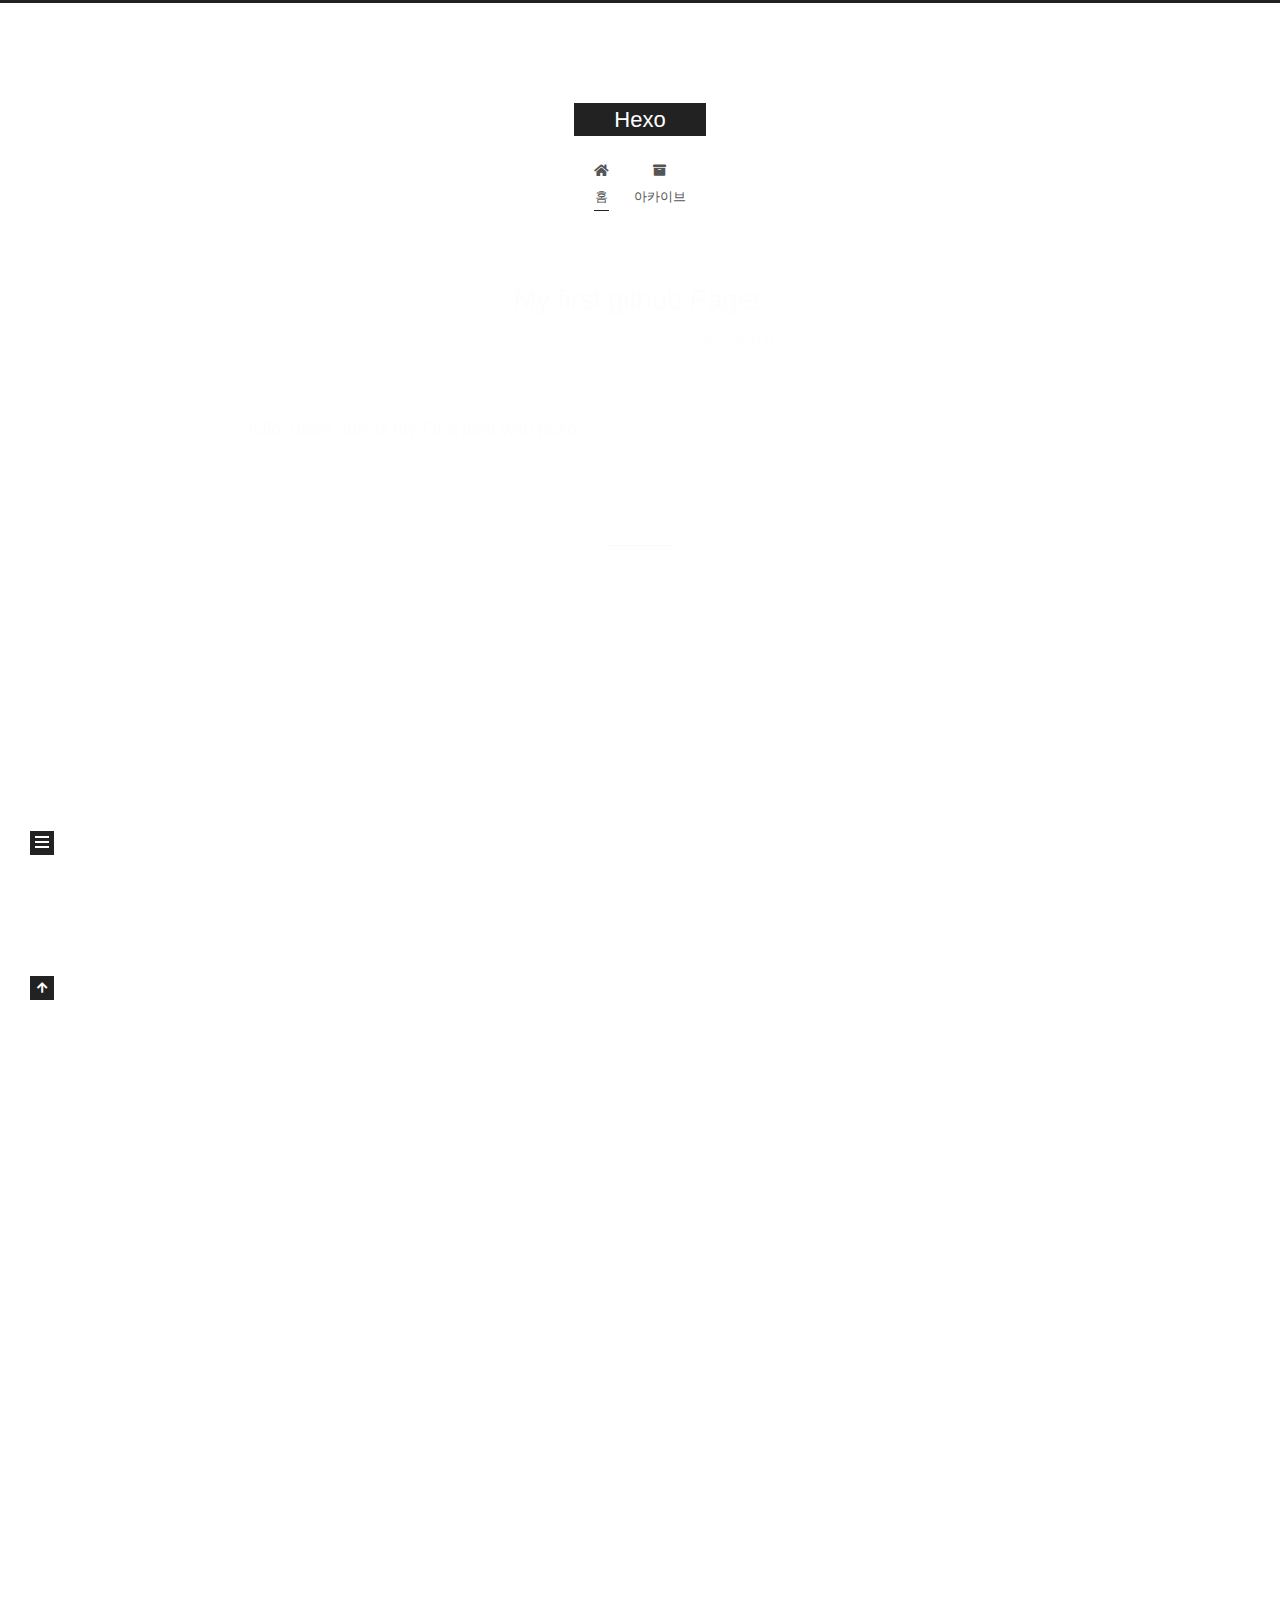
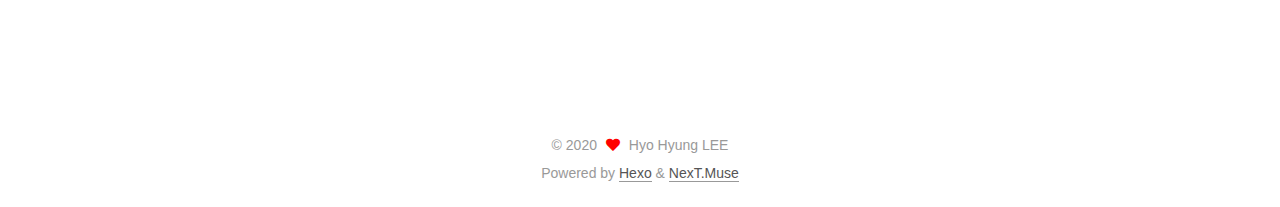
<file: index.html>
<!DOCTYPE html>
<html lang="ko">
<head>
  <meta charset="UTF-8">
<meta name="viewport" content="width=device-width, initial-scale=1, maximum-scale=2">
<meta name="theme-color" content="#222">
<meta name="generator" content="Hexo 5.2.0">
  <link rel="apple-touch-icon" sizes="180x180" href="/images/apple-touch-icon-next.png">
  <link rel="icon" type="image/png" sizes="32x32" href="/images/favicon-32x32-next.png">
  <link rel="icon" type="image/png" sizes="16x16" href="/images/favicon-16x16-next.png">
  <link rel="mask-icon" href="/images/logo.svg" color="#222">

<link rel="stylesheet" href="/css/main.css">


<link rel="stylesheet" href="/lib/font-awesome/css/all.min.css">

<script id="hexo-configurations">
    var NexT = window.NexT || {};
    var CONFIG = {"hostname":"lhhyung91.github.io","root":"/","scheme":"Muse","version":"7.8.0","exturl":false,"sidebar":{"position":"left","display":"post","padding":18,"offset":12,"onmobile":false},"copycode":{"enable":false,"show_result":false,"style":null},"back2top":{"enable":true,"sidebar":false,"scrollpercent":false},"bookmark":{"enable":false,"color":"#222","save":"auto"},"fancybox":false,"mediumzoom":false,"lazyload":false,"pangu":false,"comments":{"style":"tabs","active":null,"storage":true,"lazyload":false,"nav":null},"algolia":{"hits":{"per_page":10},"labels":{"input_placeholder":"Search for Posts","hits_empty":"We didn't find any results for the search: ${query}","hits_stats":"${hits} results found in ${time} ms"}},"localsearch":{"enable":false,"trigger":"auto","top_n_per_article":1,"unescape":false,"preload":false},"motion":{"enable":true,"async":false,"transition":{"post_block":"fadeIn","post_header":"slideDownIn","post_body":"slideDownIn","coll_header":"slideLeftIn","sidebar":"slideUpIn"}}};
  </script>

  <meta property="og:type" content="website">
<meta property="og:title" content="Hexo">
<meta property="og:url" content="https://lhhyung91.github.io/index.html">
<meta property="og:site_name" content="Hexo">
<meta property="og:locale" content="ko_KR">
<meta property="article:author" content="Hyo Hyung LEE">
<meta name="twitter:card" content="summary">

<link rel="canonical" href="https://lhhyung91.github.io/">


<script id="page-configurations">
  // https://hexo.io/docs/variables.html
  CONFIG.page = {
    sidebar: "",
    isHome : true,
    isPost : false,
    lang   : 'ko'
  };
</script>

  <title>Hexo</title>
  






  <noscript>
  <style>
  .use-motion .brand,
  .use-motion .menu-item,
  .sidebar-inner,
  .use-motion .post-block,
  .use-motion .pagination,
  .use-motion .comments,
  .use-motion .post-header,
  .use-motion .post-body,
  .use-motion .collection-header { opacity: initial; }

  .use-motion .site-title,
  .use-motion .site-subtitle {
    opacity: initial;
    top: initial;
  }

  .use-motion .logo-line-before i { left: initial; }
  .use-motion .logo-line-after i { right: initial; }
  </style>
</noscript>

</head>

<body itemscope itemtype="http://schema.org/WebPage">
  <div class="container use-motion">
    <div class="headband"></div>

    <header class="header" itemscope itemtype="http://schema.org/WPHeader">
      <div class="header-inner"><div class="site-brand-container">
  <div class="site-nav-toggle">
    <div class="toggle" aria-label="Toggle navigation bar">
      <span class="toggle-line toggle-line-first"></span>
      <span class="toggle-line toggle-line-middle"></span>
      <span class="toggle-line toggle-line-last"></span>
    </div>
  </div>

  <div class="site-meta">

    <a href="/" class="brand" rel="start">
      <span class="logo-line-before"><i></i></span>
      <h1 class="site-title">Hexo</h1>
      <span class="logo-line-after"><i></i></span>
    </a>
  </div>

  <div class="site-nav-right">
    <div class="toggle popup-trigger">
    </div>
  </div>
</div>




<nav class="site-nav">
  <ul id="menu" class="main-menu menu">
        <li class="menu-item menu-item-home">

    <a href="/" rel="section"><i class="fa fa-home fa-fw"></i>홈</a>

  </li>
        <li class="menu-item menu-item-archives">

    <a href="/archives/" rel="section"><i class="fa fa-archive fa-fw"></i>아카이브</a>

  </li>
  </ul>
</nav>




</div>
    </header>

    
  <div class="back-to-top">
    <i class="fa fa-arrow-up"></i>
    <span>0%</span>
  </div>


    <main class="main">
      <div class="main-inner">
        <div class="content-wrap">
          

          <div class="content index posts-expand">
            
      
  
  
  <article itemscope itemtype="http://schema.org/Article" class="post-block" lang="ko">
    <link itemprop="mainEntityOfPage" href="https://lhhyung91.github.io/2020/10/16/My-first-github-Pages/">

    <span hidden itemprop="author" itemscope itemtype="http://schema.org/Person">
      <meta itemprop="image" content="/images/avatar.gif">
      <meta itemprop="name" content="Hyo Hyung LEE">
      <meta itemprop="description" content="">
    </span>

    <span hidden itemprop="publisher" itemscope itemtype="http://schema.org/Organization">
      <meta itemprop="name" content="Hexo">
    </span>
      <header class="post-header">
        <h2 class="post-title" itemprop="name headline">
          
            <a href="/2020/10/16/My-first-github-Pages/" class="post-title-link" itemprop="url">My first github Pages</a>
        </h2>

        <div class="post-meta">
            <span class="post-meta-item">
              <span class="post-meta-item-icon">
                <i class="far fa-calendar"></i>
              </span>
              <span class="post-meta-item-text">작성일</span>
              

              <time title="Post created: 2020-10-16 16:31:05 / Updated at: 16:37:39" itemprop="dateCreated datePublished" datetime="2020-10-16T16:31:05+09:00">2020-10-16</time>
            </span>
            <span class="post-meta-item">
              <span class="post-meta-item-icon">
                <i class="far fa-folder"></i>
              </span>
              <span class="post-meta-item-text">In</span>
                <span itemprop="about" itemscope itemtype="http://schema.org/Thing">
                  <a href="/categories/dev/" itemprop="url" rel="index"><span itemprop="name">dev</span></a>
                </span>
                  , 
                <span itemprop="about" itemscope itemtype="http://schema.org/Thing">
                  <a href="/categories/dev/writing/" itemprop="url" rel="index"><span itemprop="name">writing</span></a>
                </span>
            </span>

          

        </div>
      </header>

    
    
    
    <div class="post-body" itemprop="articleBody">

      
          <p>Hello, there. this is my First post with hexo</p>

      
    </div>

    
    
    
      <footer class="post-footer">
        <div class="post-eof"></div>
      </footer>
  </article>
  
  
  

      
  
  
  <article itemscope itemtype="http://schema.org/Article" class="post-block" lang="ko">
    <link itemprop="mainEntityOfPage" href="https://lhhyung91.github.io/2020/10/16/hello-world/">

    <span hidden itemprop="author" itemscope itemtype="http://schema.org/Person">
      <meta itemprop="image" content="/images/avatar.gif">
      <meta itemprop="name" content="Hyo Hyung LEE">
      <meta itemprop="description" content="">
    </span>

    <span hidden itemprop="publisher" itemscope itemtype="http://schema.org/Organization">
      <meta itemprop="name" content="Hexo">
    </span>
      <header class="post-header">
        <h2 class="post-title" itemprop="name headline">
          
            <a href="/2020/10/16/hello-world/" class="post-title-link" itemprop="url">Hello World</a>
        </h2>

        <div class="post-meta">
            <span class="post-meta-item">
              <span class="post-meta-item-icon">
                <i class="far fa-calendar"></i>
              </span>
              <span class="post-meta-item-text">작성일</span>

              <time title="Post created: 2020-10-16 16:23:44" itemprop="dateCreated datePublished" datetime="2020-10-16T16:23:44+09:00">2020-10-16</time>
            </span>

          

        </div>
      </header>

    
    
    
    <div class="post-body" itemprop="articleBody">

      
          <p>Welcome to <a target="_blank" rel="noopener" href="https://hexo.io/">Hexo</a>! This is your very first post. Check <a target="_blank" rel="noopener" href="https://hexo.io/docs/">documentation</a> for more info. If you get any problems when using Hexo, you can find the answer in <a target="_blank" rel="noopener" href="https://hexo.io/docs/troubleshooting.html">troubleshooting</a> or you can ask me on <a target="_blank" rel="noopener" href="https://github.com/hexojs/hexo/issues">GitHub</a>.</p>
<h2 id="Quick-Start"><a href="#Quick-Start" class="headerlink" title="Quick Start"></a>Quick Start</h2><h3 id="Create-a-new-post"><a href="#Create-a-new-post" class="headerlink" title="Create a new post"></a>Create a new post</h3><figure class="highlight bash"><table><tr><td class="gutter"><pre><span class="line">1</span><br></pre></td><td class="code"><pre><span class="line">$ hexo new <span class="string">&quot;My New Post&quot;</span></span><br></pre></td></tr></table></figure>

<p>More info: <a target="_blank" rel="noopener" href="https://hexo.io/docs/writing.html">Writing</a></p>
<h3 id="Run-server"><a href="#Run-server" class="headerlink" title="Run server"></a>Run server</h3><figure class="highlight bash"><table><tr><td class="gutter"><pre><span class="line">1</span><br></pre></td><td class="code"><pre><span class="line">$ hexo server</span><br></pre></td></tr></table></figure>

<p>More info: <a target="_blank" rel="noopener" href="https://hexo.io/docs/server.html">Server</a></p>
<h3 id="Generate-static-files"><a href="#Generate-static-files" class="headerlink" title="Generate static files"></a>Generate static files</h3><figure class="highlight bash"><table><tr><td class="gutter"><pre><span class="line">1</span><br></pre></td><td class="code"><pre><span class="line">$ hexo generate</span><br></pre></td></tr></table></figure>

<p>More info: <a target="_blank" rel="noopener" href="https://hexo.io/docs/generating.html">Generating</a></p>
<h3 id="Deploy-to-remote-sites"><a href="#Deploy-to-remote-sites" class="headerlink" title="Deploy to remote sites"></a>Deploy to remote sites</h3><figure class="highlight bash"><table><tr><td class="gutter"><pre><span class="line">1</span><br></pre></td><td class="code"><pre><span class="line">$ hexo deploy</span><br></pre></td></tr></table></figure>

<p>More info: <a target="_blank" rel="noopener" href="https://hexo.io/docs/one-command-deployment.html">Deployment</a></p>

      
    </div>

    
    
    
      <footer class="post-footer">
        <div class="post-eof"></div>
      </footer>
  </article>
  
  
  


  



          </div>
          

<script>
  window.addEventListener('tabs:register', () => {
    let { activeClass } = CONFIG.comments;
    if (CONFIG.comments.storage) {
      activeClass = localStorage.getItem('comments_active') || activeClass;
    }
    if (activeClass) {
      let activeTab = document.querySelector(`a[href="#comment-${activeClass}"]`);
      if (activeTab) {
        activeTab.click();
      }
    }
  });
  if (CONFIG.comments.storage) {
    window.addEventListener('tabs:click', event => {
      if (!event.target.matches('.tabs-comment .tab-content .tab-pane')) return;
      let commentClass = event.target.classList[1];
      localStorage.setItem('comments_active', commentClass);
    });
  }
</script>

        </div>
          
  
  <div class="toggle sidebar-toggle">
    <span class="toggle-line toggle-line-first"></span>
    <span class="toggle-line toggle-line-middle"></span>
    <span class="toggle-line toggle-line-last"></span>
  </div>

  <aside class="sidebar">
    <div class="sidebar-inner">

      <ul class="sidebar-nav motion-element">
        <li class="sidebar-nav-toc">
          목차
        </li>
        <li class="sidebar-nav-overview">
          흝어보기
        </li>
      </ul>

      <!--noindex-->
      <div class="post-toc-wrap sidebar-panel">
      </div>
      <!--/noindex-->

      <div class="site-overview-wrap sidebar-panel">
        <div class="site-author motion-element" itemprop="author" itemscope itemtype="http://schema.org/Person">
  <p class="site-author-name" itemprop="name">Hyo Hyung LEE</p>
  <div class="site-description" itemprop="description"></div>
</div>
<div class="site-state-wrap motion-element">
  <nav class="site-state">
      <div class="site-state-item site-state-posts">
          <a href="/archives/">
        
          <span class="site-state-item-count">2</span>
          <span class="site-state-item-name">포스트</span>
        </a>
      </div>
      <div class="site-state-item site-state-categories">
        <span class="site-state-item-count">2</span>
        <span class="site-state-item-name">카테고리</span>
      </div>
      <div class="site-state-item site-state-tags">
        <span class="site-state-item-count">3</span>
        <span class="site-state-item-name">태그</span>
      </div>
  </nav>
</div>



      </div>

    </div>
  </aside>
  <div id="sidebar-dimmer"></div>


      </div>
    </main>

    <footer class="footer">
      <div class="footer-inner">
        

        

<div class="copyright">
  
  &copy; 
  <span itemprop="copyrightYear">2020</span>
  <span class="with-love">
    <i class="fa fa-heart"></i>
  </span>
  <span class="author" itemprop="copyrightHolder">Hyo Hyung LEE</span>
</div>
  <div class="powered-by">Powered by <a href="https://hexo.io/" class="theme-link" rel="noopener" target="_blank">Hexo</a> & <a href="https://muse.theme-next.org/" class="theme-link" rel="noopener" target="_blank">NexT.Muse</a>
  </div>

        








      </div>
    </footer>
  </div>

  
  <script src="/lib/anime.min.js"></script>
  <script src="/lib/velocity/velocity.min.js"></script>
  <script src="/lib/velocity/velocity.ui.min.js"></script>

<script src="/js/utils.js"></script>

<script src="/js/motion.js"></script>


<script src="/js/schemes/muse.js"></script>


<script src="/js/next-boot.js"></script>




  















  

  

</body>
</html>
</file>
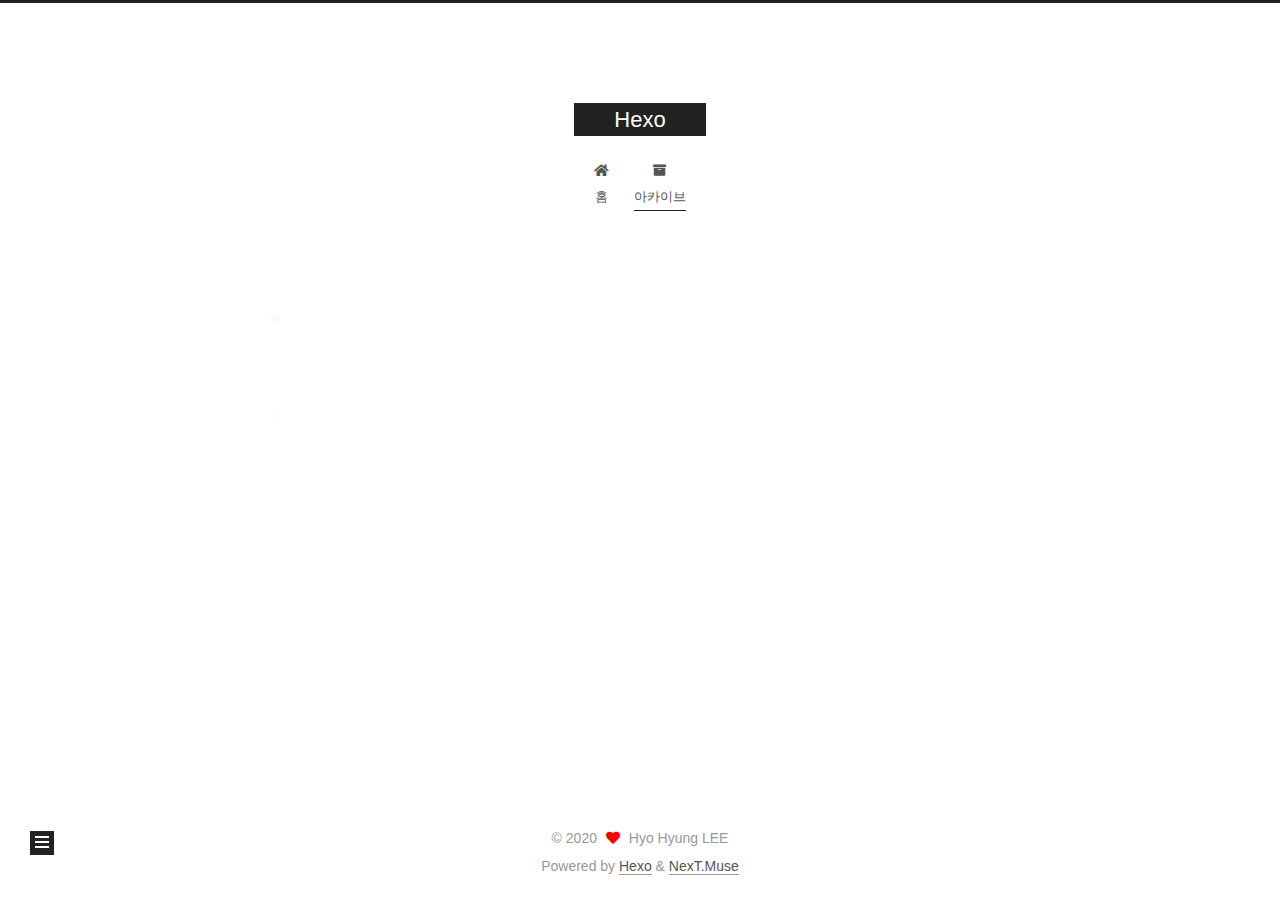
<file: archives/index.html>
<!DOCTYPE html>
<html lang="ko">
<head>
  <meta charset="UTF-8">
<meta name="viewport" content="width=device-width, initial-scale=1, maximum-scale=2">
<meta name="theme-color" content="#222">
<meta name="generator" content="Hexo 5.2.0">
  <link rel="apple-touch-icon" sizes="180x180" href="/images/apple-touch-icon-next.png">
  <link rel="icon" type="image/png" sizes="32x32" href="/images/favicon-32x32-next.png">
  <link rel="icon" type="image/png" sizes="16x16" href="/images/favicon-16x16-next.png">
  <link rel="mask-icon" href="/images/logo.svg" color="#222">

<link rel="stylesheet" href="/css/main.css">


<link rel="stylesheet" href="/lib/font-awesome/css/all.min.css">

<script id="hexo-configurations">
    var NexT = window.NexT || {};
    var CONFIG = {"hostname":"lhhyung91.github.io","root":"/","scheme":"Muse","version":"7.8.0","exturl":false,"sidebar":{"position":"left","display":"post","padding":18,"offset":12,"onmobile":false},"copycode":{"enable":false,"show_result":false,"style":null},"back2top":{"enable":true,"sidebar":false,"scrollpercent":false},"bookmark":{"enable":false,"color":"#222","save":"auto"},"fancybox":false,"mediumzoom":false,"lazyload":false,"pangu":false,"comments":{"style":"tabs","active":null,"storage":true,"lazyload":false,"nav":null},"algolia":{"hits":{"per_page":10},"labels":{"input_placeholder":"Search for Posts","hits_empty":"We didn't find any results for the search: ${query}","hits_stats":"${hits} results found in ${time} ms"}},"localsearch":{"enable":false,"trigger":"auto","top_n_per_article":1,"unescape":false,"preload":false},"motion":{"enable":true,"async":false,"transition":{"post_block":"fadeIn","post_header":"slideDownIn","post_body":"slideDownIn","coll_header":"slideLeftIn","sidebar":"slideUpIn"}}};
  </script>

  <meta property="og:type" content="website">
<meta property="og:title" content="Hexo">
<meta property="og:url" content="https://lhhyung91.github.io/archives/index.html">
<meta property="og:site_name" content="Hexo">
<meta property="og:locale" content="ko_KR">
<meta property="article:author" content="Hyo Hyung LEE">
<meta name="twitter:card" content="summary">

<link rel="canonical" href="https://lhhyung91.github.io/archives/">


<script id="page-configurations">
  // https://hexo.io/docs/variables.html
  CONFIG.page = {
    sidebar: "",
    isHome : false,
    isPost : false,
    lang   : 'ko'
  };
</script>

  <title>아카이브 | Hexo</title>
  






  <noscript>
  <style>
  .use-motion .brand,
  .use-motion .menu-item,
  .sidebar-inner,
  .use-motion .post-block,
  .use-motion .pagination,
  .use-motion .comments,
  .use-motion .post-header,
  .use-motion .post-body,
  .use-motion .collection-header { opacity: initial; }

  .use-motion .site-title,
  .use-motion .site-subtitle {
    opacity: initial;
    top: initial;
  }

  .use-motion .logo-line-before i { left: initial; }
  .use-motion .logo-line-after i { right: initial; }
  </style>
</noscript>

</head>

<body itemscope itemtype="http://schema.org/WebPage">
  <div class="container use-motion">
    <div class="headband"></div>

    <header class="header" itemscope itemtype="http://schema.org/WPHeader">
      <div class="header-inner"><div class="site-brand-container">
  <div class="site-nav-toggle">
    <div class="toggle" aria-label="Toggle navigation bar">
      <span class="toggle-line toggle-line-first"></span>
      <span class="toggle-line toggle-line-middle"></span>
      <span class="toggle-line toggle-line-last"></span>
    </div>
  </div>

  <div class="site-meta">

    <a href="/" class="brand" rel="start">
      <span class="logo-line-before"><i></i></span>
      <h1 class="site-title">Hexo</h1>
      <span class="logo-line-after"><i></i></span>
    </a>
  </div>

  <div class="site-nav-right">
    <div class="toggle popup-trigger">
    </div>
  </div>
</div>




<nav class="site-nav">
  <ul id="menu" class="main-menu menu">
        <li class="menu-item menu-item-home">

    <a href="/" rel="section"><i class="fa fa-home fa-fw"></i>홈</a>

  </li>
        <li class="menu-item menu-item-archives">

    <a href="/archives/" rel="section"><i class="fa fa-archive fa-fw"></i>아카이브</a>

  </li>
  </ul>
</nav>




</div>
    </header>

    
  <div class="back-to-top">
    <i class="fa fa-arrow-up"></i>
    <span>0%</span>
  </div>


    <main class="main">
      <div class="main-inner">
        <div class="content-wrap">
          

          <div class="content archive">
            

  
  
  
  <div class="post-block">
    <div class="posts-collapse">
      <div class="collection-title">
        <span class="collection-header">음..! 총 2개의 포스트 포스트를 마저 작성하세요</span>
      </div>

      
    <div class="collection-year">
      <span class="collection-header">2020</span>
    </div>

  <article itemscope itemtype="http://schema.org/Article">
    <header class="post-header">

      <div class="post-meta">
        <time itemprop="dateCreated"
              datetime="2020-10-16T16:31:05+09:00"
              content="2020-10-16">
          10-16
        </time>
      </div>

      <div class="post-title">
          <a class="post-title-link" href="/2020/10/16/My-first-github-Pages/" itemprop="url">
            <span itemprop="name">My first github Pages</span>
          </a>
      </div>

    </header>
  </article>

  <article itemscope itemtype="http://schema.org/Article">
    <header class="post-header">

      <div class="post-meta">
        <time itemprop="dateCreated"
              datetime="2020-10-16T16:23:44+09:00"
              content="2020-10-16">
          10-16
        </time>
      </div>

      <div class="post-title">
          <a class="post-title-link" href="/2020/10/16/hello-world/" itemprop="url">
            <span itemprop="name">Hello World</span>
          </a>
      </div>

    </header>
  </article>


    </div>
  </div>
  
  
  

  



          </div>
          

<script>
  window.addEventListener('tabs:register', () => {
    let { activeClass } = CONFIG.comments;
    if (CONFIG.comments.storage) {
      activeClass = localStorage.getItem('comments_active') || activeClass;
    }
    if (activeClass) {
      let activeTab = document.querySelector(`a[href="#comment-${activeClass}"]`);
      if (activeTab) {
        activeTab.click();
      }
    }
  });
  if (CONFIG.comments.storage) {
    window.addEventListener('tabs:click', event => {
      if (!event.target.matches('.tabs-comment .tab-content .tab-pane')) return;
      let commentClass = event.target.classList[1];
      localStorage.setItem('comments_active', commentClass);
    });
  }
</script>

        </div>
          
  
  <div class="toggle sidebar-toggle">
    <span class="toggle-line toggle-line-first"></span>
    <span class="toggle-line toggle-line-middle"></span>
    <span class="toggle-line toggle-line-last"></span>
  </div>

  <aside class="sidebar">
    <div class="sidebar-inner">

      <ul class="sidebar-nav motion-element">
        <li class="sidebar-nav-toc">
          목차
        </li>
        <li class="sidebar-nav-overview">
          흝어보기
        </li>
      </ul>

      <!--noindex-->
      <div class="post-toc-wrap sidebar-panel">
      </div>
      <!--/noindex-->

      <div class="site-overview-wrap sidebar-panel">
        <div class="site-author motion-element" itemprop="author" itemscope itemtype="http://schema.org/Person">
  <p class="site-author-name" itemprop="name">Hyo Hyung LEE</p>
  <div class="site-description" itemprop="description"></div>
</div>
<div class="site-state-wrap motion-element">
  <nav class="site-state">
      <div class="site-state-item site-state-posts">
          <a href="/archives/">
        
          <span class="site-state-item-count">2</span>
          <span class="site-state-item-name">포스트</span>
        </a>
      </div>
      <div class="site-state-item site-state-categories">
        <span class="site-state-item-count">2</span>
        <span class="site-state-item-name">카테고리</span>
      </div>
      <div class="site-state-item site-state-tags">
        <span class="site-state-item-count">3</span>
        <span class="site-state-item-name">태그</span>
      </div>
  </nav>
</div>



      </div>

    </div>
  </aside>
  <div id="sidebar-dimmer"></div>


      </div>
    </main>

    <footer class="footer">
      <div class="footer-inner">
        

        

<div class="copyright">
  
  &copy; 
  <span itemprop="copyrightYear">2020</span>
  <span class="with-love">
    <i class="fa fa-heart"></i>
  </span>
  <span class="author" itemprop="copyrightHolder">Hyo Hyung LEE</span>
</div>
  <div class="powered-by">Powered by <a href="https://hexo.io/" class="theme-link" rel="noopener" target="_blank">Hexo</a> & <a href="https://muse.theme-next.org/" class="theme-link" rel="noopener" target="_blank">NexT.Muse</a>
  </div>

        








      </div>
    </footer>
  </div>

  
  <script src="/lib/anime.min.js"></script>
  <script src="/lib/velocity/velocity.min.js"></script>
  <script src="/lib/velocity/velocity.ui.min.js"></script>

<script src="/js/utils.js"></script>

<script src="/js/motion.js"></script>


<script src="/js/schemes/muse.js"></script>


<script src="/js/next-boot.js"></script>




  















  

  

</body>
</html>
</file>
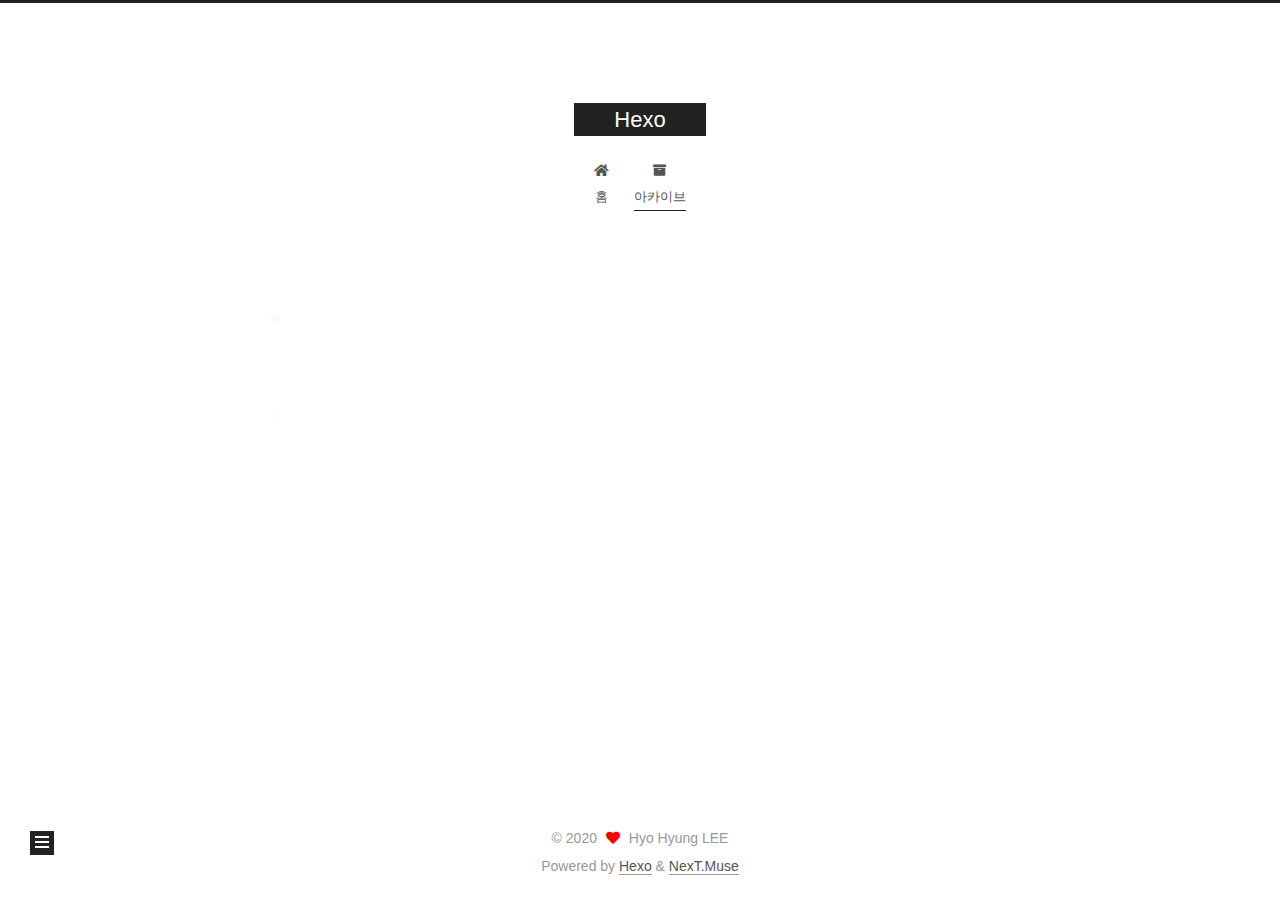
<file: archives/2020/index.html>
<!DOCTYPE html>
<html lang="ko">
<head>
  <meta charset="UTF-8">
<meta name="viewport" content="width=device-width, initial-scale=1, maximum-scale=2">
<meta name="theme-color" content="#222">
<meta name="generator" content="Hexo 5.2.0">
  <link rel="apple-touch-icon" sizes="180x180" href="/images/apple-touch-icon-next.png">
  <link rel="icon" type="image/png" sizes="32x32" href="/images/favicon-32x32-next.png">
  <link rel="icon" type="image/png" sizes="16x16" href="/images/favicon-16x16-next.png">
  <link rel="mask-icon" href="/images/logo.svg" color="#222">

<link rel="stylesheet" href="/css/main.css">


<link rel="stylesheet" href="/lib/font-awesome/css/all.min.css">

<script id="hexo-configurations">
    var NexT = window.NexT || {};
    var CONFIG = {"hostname":"lhhyung91.github.io","root":"/","scheme":"Muse","version":"7.8.0","exturl":false,"sidebar":{"position":"left","display":"post","padding":18,"offset":12,"onmobile":false},"copycode":{"enable":false,"show_result":false,"style":null},"back2top":{"enable":true,"sidebar":false,"scrollpercent":false},"bookmark":{"enable":false,"color":"#222","save":"auto"},"fancybox":false,"mediumzoom":false,"lazyload":false,"pangu":false,"comments":{"style":"tabs","active":null,"storage":true,"lazyload":false,"nav":null},"algolia":{"hits":{"per_page":10},"labels":{"input_placeholder":"Search for Posts","hits_empty":"We didn't find any results for the search: ${query}","hits_stats":"${hits} results found in ${time} ms"}},"localsearch":{"enable":false,"trigger":"auto","top_n_per_article":1,"unescape":false,"preload":false},"motion":{"enable":true,"async":false,"transition":{"post_block":"fadeIn","post_header":"slideDownIn","post_body":"slideDownIn","coll_header":"slideLeftIn","sidebar":"slideUpIn"}}};
  </script>

  <meta property="og:type" content="website">
<meta property="og:title" content="Hexo">
<meta property="og:url" content="https://lhhyung91.github.io/archives/2020/index.html">
<meta property="og:site_name" content="Hexo">
<meta property="og:locale" content="ko_KR">
<meta property="article:author" content="Hyo Hyung LEE">
<meta name="twitter:card" content="summary">

<link rel="canonical" href="https://lhhyung91.github.io/archives/2020/">


<script id="page-configurations">
  // https://hexo.io/docs/variables.html
  CONFIG.page = {
    sidebar: "",
    isHome : false,
    isPost : false,
    lang   : 'ko'
  };
</script>

  <title>아카이브 | Hexo</title>
  






  <noscript>
  <style>
  .use-motion .brand,
  .use-motion .menu-item,
  .sidebar-inner,
  .use-motion .post-block,
  .use-motion .pagination,
  .use-motion .comments,
  .use-motion .post-header,
  .use-motion .post-body,
  .use-motion .collection-header { opacity: initial; }

  .use-motion .site-title,
  .use-motion .site-subtitle {
    opacity: initial;
    top: initial;
  }

  .use-motion .logo-line-before i { left: initial; }
  .use-motion .logo-line-after i { right: initial; }
  </style>
</noscript>

</head>

<body itemscope itemtype="http://schema.org/WebPage">
  <div class="container use-motion">
    <div class="headband"></div>

    <header class="header" itemscope itemtype="http://schema.org/WPHeader">
      <div class="header-inner"><div class="site-brand-container">
  <div class="site-nav-toggle">
    <div class="toggle" aria-label="Toggle navigation bar">
      <span class="toggle-line toggle-line-first"></span>
      <span class="toggle-line toggle-line-middle"></span>
      <span class="toggle-line toggle-line-last"></span>
    </div>
  </div>

  <div class="site-meta">

    <a href="/" class="brand" rel="start">
      <span class="logo-line-before"><i></i></span>
      <h1 class="site-title">Hexo</h1>
      <span class="logo-line-after"><i></i></span>
    </a>
  </div>

  <div class="site-nav-right">
    <div class="toggle popup-trigger">
    </div>
  </div>
</div>




<nav class="site-nav">
  <ul id="menu" class="main-menu menu">
        <li class="menu-item menu-item-home">

    <a href="/" rel="section"><i class="fa fa-home fa-fw"></i>홈</a>

  </li>
        <li class="menu-item menu-item-archives">

    <a href="/archives/" rel="section"><i class="fa fa-archive fa-fw"></i>아카이브</a>

  </li>
  </ul>
</nav>




</div>
    </header>

    
  <div class="back-to-top">
    <i class="fa fa-arrow-up"></i>
    <span>0%</span>
  </div>


    <main class="main">
      <div class="main-inner">
        <div class="content-wrap">
          

          <div class="content archive">
            

  
  
  
  <div class="post-block">
    <div class="posts-collapse">
      <div class="collection-title">
        <span class="collection-header">음..! 총 2개의 포스트 포스트를 마저 작성하세요</span>
      </div>

      
    <div class="collection-year">
      <span class="collection-header">2020</span>
    </div>

  <article itemscope itemtype="http://schema.org/Article">
    <header class="post-header">

      <div class="post-meta">
        <time itemprop="dateCreated"
              datetime="2020-10-16T16:31:05+09:00"
              content="2020-10-16">
          10-16
        </time>
      </div>

      <div class="post-title">
          <a class="post-title-link" href="/2020/10/16/My-first-github-Pages/" itemprop="url">
            <span itemprop="name">My first github Pages</span>
          </a>
      </div>

    </header>
  </article>

  <article itemscope itemtype="http://schema.org/Article">
    <header class="post-header">

      <div class="post-meta">
        <time itemprop="dateCreated"
              datetime="2020-10-16T16:23:44+09:00"
              content="2020-10-16">
          10-16
        </time>
      </div>

      <div class="post-title">
          <a class="post-title-link" href="/2020/10/16/hello-world/" itemprop="url">
            <span itemprop="name">Hello World</span>
          </a>
      </div>

    </header>
  </article>


    </div>
  </div>
  
  
  

  



          </div>
          

<script>
  window.addEventListener('tabs:register', () => {
    let { activeClass } = CONFIG.comments;
    if (CONFIG.comments.storage) {
      activeClass = localStorage.getItem('comments_active') || activeClass;
    }
    if (activeClass) {
      let activeTab = document.querySelector(`a[href="#comment-${activeClass}"]`);
      if (activeTab) {
        activeTab.click();
      }
    }
  });
  if (CONFIG.comments.storage) {
    window.addEventListener('tabs:click', event => {
      if (!event.target.matches('.tabs-comment .tab-content .tab-pane')) return;
      let commentClass = event.target.classList[1];
      localStorage.setItem('comments_active', commentClass);
    });
  }
</script>

        </div>
          
  
  <div class="toggle sidebar-toggle">
    <span class="toggle-line toggle-line-first"></span>
    <span class="toggle-line toggle-line-middle"></span>
    <span class="toggle-line toggle-line-last"></span>
  </div>

  <aside class="sidebar">
    <div class="sidebar-inner">

      <ul class="sidebar-nav motion-element">
        <li class="sidebar-nav-toc">
          목차
        </li>
        <li class="sidebar-nav-overview">
          흝어보기
        </li>
      </ul>

      <!--noindex-->
      <div class="post-toc-wrap sidebar-panel">
      </div>
      <!--/noindex-->

      <div class="site-overview-wrap sidebar-panel">
        <div class="site-author motion-element" itemprop="author" itemscope itemtype="http://schema.org/Person">
  <p class="site-author-name" itemprop="name">Hyo Hyung LEE</p>
  <div class="site-description" itemprop="description"></div>
</div>
<div class="site-state-wrap motion-element">
  <nav class="site-state">
      <div class="site-state-item site-state-posts">
          <a href="/archives/">
        
          <span class="site-state-item-count">2</span>
          <span class="site-state-item-name">포스트</span>
        </a>
      </div>
      <div class="site-state-item site-state-categories">
        <span class="site-state-item-count">2</span>
        <span class="site-state-item-name">카테고리</span>
      </div>
      <div class="site-state-item site-state-tags">
        <span class="site-state-item-count">3</span>
        <span class="site-state-item-name">태그</span>
      </div>
  </nav>
</div>



      </div>

    </div>
  </aside>
  <div id="sidebar-dimmer"></div>


      </div>
    </main>

    <footer class="footer">
      <div class="footer-inner">
        

        

<div class="copyright">
  
  &copy; 
  <span itemprop="copyrightYear">2020</span>
  <span class="with-love">
    <i class="fa fa-heart"></i>
  </span>
  <span class="author" itemprop="copyrightHolder">Hyo Hyung LEE</span>
</div>
  <div class="powered-by">Powered by <a href="https://hexo.io/" class="theme-link" rel="noopener" target="_blank">Hexo</a> & <a href="https://muse.theme-next.org/" class="theme-link" rel="noopener" target="_blank">NexT.Muse</a>
  </div>

        








      </div>
    </footer>
  </div>

  
  <script src="/lib/anime.min.js"></script>
  <script src="/lib/velocity/velocity.min.js"></script>
  <script src="/lib/velocity/velocity.ui.min.js"></script>

<script src="/js/utils.js"></script>

<script src="/js/motion.js"></script>


<script src="/js/schemes/muse.js"></script>


<script src="/js/next-boot.js"></script>




  















  

  

</body>
</html>
</file>
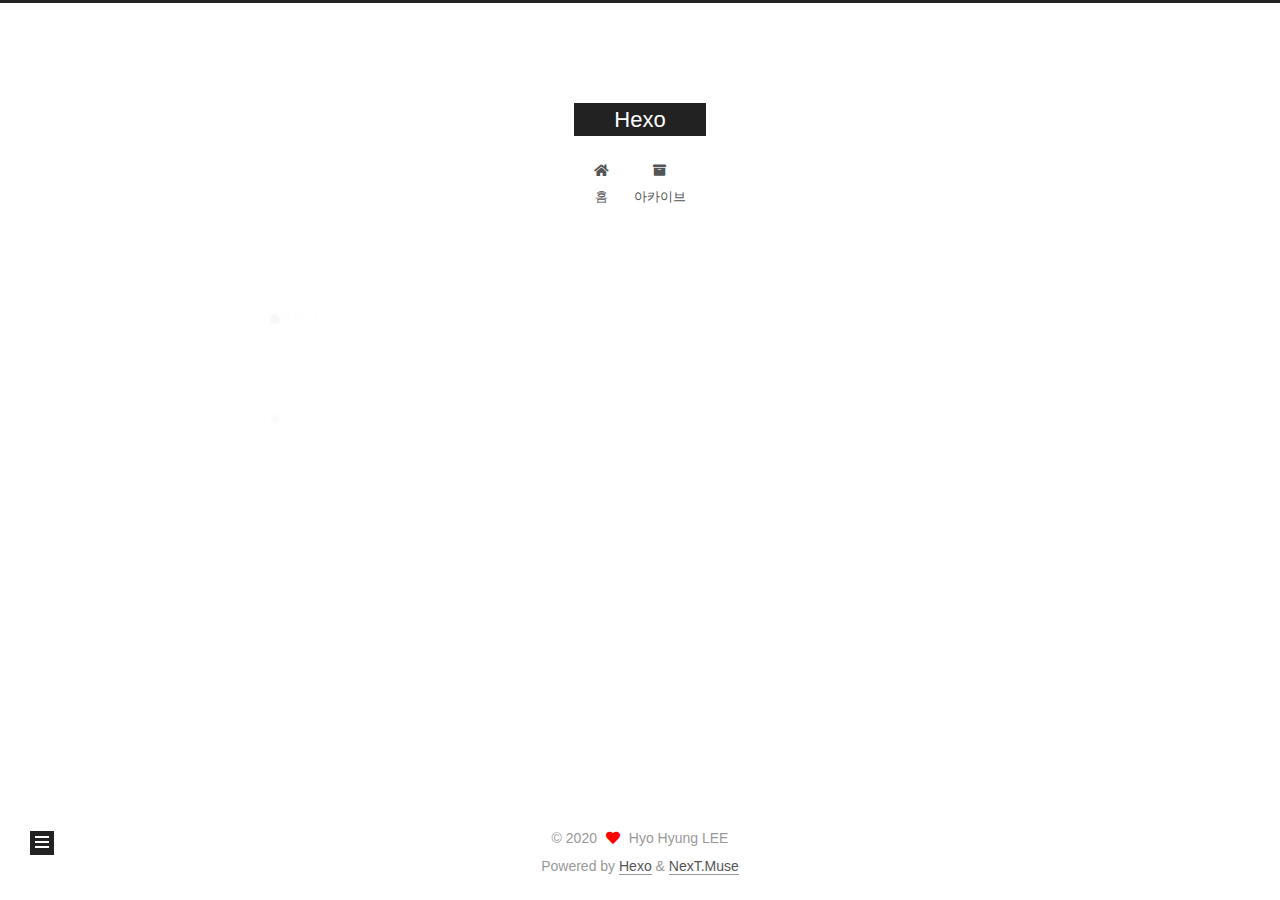
<file: categories/dev/index.html>
<!DOCTYPE html>
<html lang="ko">
<head>
  <meta charset="UTF-8">
<meta name="viewport" content="width=device-width, initial-scale=1, maximum-scale=2">
<meta name="theme-color" content="#222">
<meta name="generator" content="Hexo 5.2.0">
  <link rel="apple-touch-icon" sizes="180x180" href="/images/apple-touch-icon-next.png">
  <link rel="icon" type="image/png" sizes="32x32" href="/images/favicon-32x32-next.png">
  <link rel="icon" type="image/png" sizes="16x16" href="/images/favicon-16x16-next.png">
  <link rel="mask-icon" href="/images/logo.svg" color="#222">

<link rel="stylesheet" href="/css/main.css">


<link rel="stylesheet" href="/lib/font-awesome/css/all.min.css">

<script id="hexo-configurations">
    var NexT = window.NexT || {};
    var CONFIG = {"hostname":"lhhyung91.github.io","root":"/","scheme":"Muse","version":"7.8.0","exturl":false,"sidebar":{"position":"left","display":"post","padding":18,"offset":12,"onmobile":false},"copycode":{"enable":false,"show_result":false,"style":null},"back2top":{"enable":true,"sidebar":false,"scrollpercent":false},"bookmark":{"enable":false,"color":"#222","save":"auto"},"fancybox":false,"mediumzoom":false,"lazyload":false,"pangu":false,"comments":{"style":"tabs","active":null,"storage":true,"lazyload":false,"nav":null},"algolia":{"hits":{"per_page":10},"labels":{"input_placeholder":"Search for Posts","hits_empty":"We didn't find any results for the search: ${query}","hits_stats":"${hits} results found in ${time} ms"}},"localsearch":{"enable":false,"trigger":"auto","top_n_per_article":1,"unescape":false,"preload":false},"motion":{"enable":true,"async":false,"transition":{"post_block":"fadeIn","post_header":"slideDownIn","post_body":"slideDownIn","coll_header":"slideLeftIn","sidebar":"slideUpIn"}}};
  </script>

  <meta property="og:type" content="website">
<meta property="og:title" content="Hexo">
<meta property="og:url" content="https://lhhyung91.github.io/categories/dev/index.html">
<meta property="og:site_name" content="Hexo">
<meta property="og:locale" content="ko_KR">
<meta property="article:author" content="Hyo Hyung LEE">
<meta name="twitter:card" content="summary">

<link rel="canonical" href="https://lhhyung91.github.io/categories/dev/">


<script id="page-configurations">
  // https://hexo.io/docs/variables.html
  CONFIG.page = {
    sidebar: "",
    isHome : false,
    isPost : false,
    lang   : 'ko'
  };
</script>

  <title>카테고리: dev | Hexo</title>
  






  <noscript>
  <style>
  .use-motion .brand,
  .use-motion .menu-item,
  .sidebar-inner,
  .use-motion .post-block,
  .use-motion .pagination,
  .use-motion .comments,
  .use-motion .post-header,
  .use-motion .post-body,
  .use-motion .collection-header { opacity: initial; }

  .use-motion .site-title,
  .use-motion .site-subtitle {
    opacity: initial;
    top: initial;
  }

  .use-motion .logo-line-before i { left: initial; }
  .use-motion .logo-line-after i { right: initial; }
  </style>
</noscript>

</head>

<body itemscope itemtype="http://schema.org/WebPage">
  <div class="container use-motion">
    <div class="headband"></div>

    <header class="header" itemscope itemtype="http://schema.org/WPHeader">
      <div class="header-inner"><div class="site-brand-container">
  <div class="site-nav-toggle">
    <div class="toggle" aria-label="Toggle navigation bar">
      <span class="toggle-line toggle-line-first"></span>
      <span class="toggle-line toggle-line-middle"></span>
      <span class="toggle-line toggle-line-last"></span>
    </div>
  </div>

  <div class="site-meta">

    <a href="/" class="brand" rel="start">
      <span class="logo-line-before"><i></i></span>
      <h1 class="site-title">Hexo</h1>
      <span class="logo-line-after"><i></i></span>
    </a>
  </div>

  <div class="site-nav-right">
    <div class="toggle popup-trigger">
    </div>
  </div>
</div>




<nav class="site-nav">
  <ul id="menu" class="main-menu menu">
        <li class="menu-item menu-item-home">

    <a href="/" rel="section"><i class="fa fa-home fa-fw"></i>홈</a>

  </li>
        <li class="menu-item menu-item-archives">

    <a href="/archives/" rel="section"><i class="fa fa-archive fa-fw"></i>아카이브</a>

  </li>
  </ul>
</nav>




</div>
    </header>

    
  <div class="back-to-top">
    <i class="fa fa-arrow-up"></i>
    <span>0%</span>
  </div>


    <main class="main">
      <div class="main-inner">
        <div class="content-wrap">
          

          <div class="content category">
            

  
  
  
  <div class="post-block">
    <div class="posts-collapse">
      <div class="collection-title">
        <h2 class="collection-header">dev
          <small>카테고리</small>
        </h2>
      </div>

      
    <div class="collection-year">
      <span class="collection-header">2020</span>
    </div>

  <article itemscope itemtype="http://schema.org/Article">
    <header class="post-header">

      <div class="post-meta">
        <time itemprop="dateCreated"
              datetime="2020-10-16T16:31:05+09:00"
              content="2020-10-16">
          10-16
        </time>
      </div>

      <div class="post-title">
          <a class="post-title-link" href="/2020/10/16/My-first-github-Pages/" itemprop="url">
            <span itemprop="name">My first github Pages</span>
          </a>
      </div>

    </header>
  </article>

    </div>
  </div>
  
  
  

  



          </div>
          

<script>
  window.addEventListener('tabs:register', () => {
    let { activeClass } = CONFIG.comments;
    if (CONFIG.comments.storage) {
      activeClass = localStorage.getItem('comments_active') || activeClass;
    }
    if (activeClass) {
      let activeTab = document.querySelector(`a[href="#comment-${activeClass}"]`);
      if (activeTab) {
        activeTab.click();
      }
    }
  });
  if (CONFIG.comments.storage) {
    window.addEventListener('tabs:click', event => {
      if (!event.target.matches('.tabs-comment .tab-content .tab-pane')) return;
      let commentClass = event.target.classList[1];
      localStorage.setItem('comments_active', commentClass);
    });
  }
</script>

        </div>
          
  
  <div class="toggle sidebar-toggle">
    <span class="toggle-line toggle-line-first"></span>
    <span class="toggle-line toggle-line-middle"></span>
    <span class="toggle-line toggle-line-last"></span>
  </div>

  <aside class="sidebar">
    <div class="sidebar-inner">

      <ul class="sidebar-nav motion-element">
        <li class="sidebar-nav-toc">
          목차
        </li>
        <li class="sidebar-nav-overview">
          흝어보기
        </li>
      </ul>

      <!--noindex-->
      <div class="post-toc-wrap sidebar-panel">
      </div>
      <!--/noindex-->

      <div class="site-overview-wrap sidebar-panel">
        <div class="site-author motion-element" itemprop="author" itemscope itemtype="http://schema.org/Person">
  <p class="site-author-name" itemprop="name">Hyo Hyung LEE</p>
  <div class="site-description" itemprop="description"></div>
</div>
<div class="site-state-wrap motion-element">
  <nav class="site-state">
      <div class="site-state-item site-state-posts">
          <a href="/archives/">
        
          <span class="site-state-item-count">2</span>
          <span class="site-state-item-name">포스트</span>
        </a>
      </div>
      <div class="site-state-item site-state-categories">
        <span class="site-state-item-count">2</span>
        <span class="site-state-item-name">카테고리</span>
      </div>
      <div class="site-state-item site-state-tags">
        <span class="site-state-item-count">3</span>
        <span class="site-state-item-name">태그</span>
      </div>
  </nav>
</div>



      </div>

    </div>
  </aside>
  <div id="sidebar-dimmer"></div>


      </div>
    </main>

    <footer class="footer">
      <div class="footer-inner">
        

        

<div class="copyright">
  
  &copy; 
  <span itemprop="copyrightYear">2020</span>
  <span class="with-love">
    <i class="fa fa-heart"></i>
  </span>
  <span class="author" itemprop="copyrightHolder">Hyo Hyung LEE</span>
</div>
  <div class="powered-by">Powered by <a href="https://hexo.io/" class="theme-link" rel="noopener" target="_blank">Hexo</a> & <a href="https://muse.theme-next.org/" class="theme-link" rel="noopener" target="_blank">NexT.Muse</a>
  </div>

        








      </div>
    </footer>
  </div>

  
  <script src="/lib/anime.min.js"></script>
  <script src="/lib/velocity/velocity.min.js"></script>
  <script src="/lib/velocity/velocity.ui.min.js"></script>

<script src="/js/utils.js"></script>

<script src="/js/motion.js"></script>


<script src="/js/schemes/muse.js"></script>


<script src="/js/next-boot.js"></script>




  















  

  

</body>
</html>
</file>
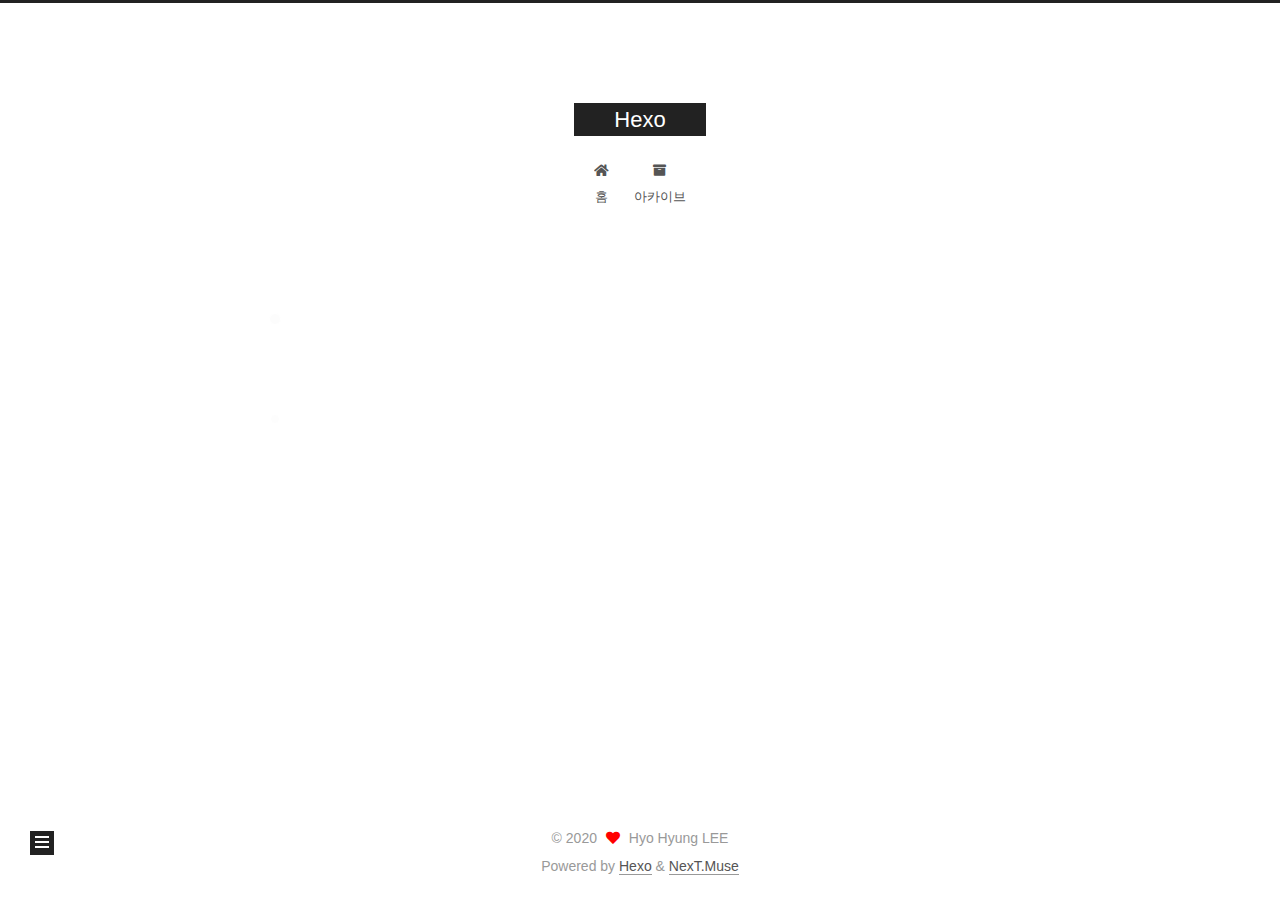
<file: tags/blog/index.html>
<!DOCTYPE html>
<html lang="ko">
<head>
  <meta charset="UTF-8">
<meta name="viewport" content="width=device-width, initial-scale=1, maximum-scale=2">
<meta name="theme-color" content="#222">
<meta name="generator" content="Hexo 5.2.0">
  <link rel="apple-touch-icon" sizes="180x180" href="/images/apple-touch-icon-next.png">
  <link rel="icon" type="image/png" sizes="32x32" href="/images/favicon-32x32-next.png">
  <link rel="icon" type="image/png" sizes="16x16" href="/images/favicon-16x16-next.png">
  <link rel="mask-icon" href="/images/logo.svg" color="#222">

<link rel="stylesheet" href="/css/main.css">


<link rel="stylesheet" href="/lib/font-awesome/css/all.min.css">

<script id="hexo-configurations">
    var NexT = window.NexT || {};
    var CONFIG = {"hostname":"lhhyung91.github.io","root":"/","scheme":"Muse","version":"7.8.0","exturl":false,"sidebar":{"position":"left","display":"post","padding":18,"offset":12,"onmobile":false},"copycode":{"enable":false,"show_result":false,"style":null},"back2top":{"enable":true,"sidebar":false,"scrollpercent":false},"bookmark":{"enable":false,"color":"#222","save":"auto"},"fancybox":false,"mediumzoom":false,"lazyload":false,"pangu":false,"comments":{"style":"tabs","active":null,"storage":true,"lazyload":false,"nav":null},"algolia":{"hits":{"per_page":10},"labels":{"input_placeholder":"Search for Posts","hits_empty":"We didn't find any results for the search: ${query}","hits_stats":"${hits} results found in ${time} ms"}},"localsearch":{"enable":false,"trigger":"auto","top_n_per_article":1,"unescape":false,"preload":false},"motion":{"enable":true,"async":false,"transition":{"post_block":"fadeIn","post_header":"slideDownIn","post_body":"slideDownIn","coll_header":"slideLeftIn","sidebar":"slideUpIn"}}};
  </script>

  <meta property="og:type" content="website">
<meta property="og:title" content="Hexo">
<meta property="og:url" content="https://lhhyung91.github.io/tags/blog/index.html">
<meta property="og:site_name" content="Hexo">
<meta property="og:locale" content="ko_KR">
<meta property="article:author" content="Hyo Hyung LEE">
<meta name="twitter:card" content="summary">

<link rel="canonical" href="https://lhhyung91.github.io/tags/blog/">


<script id="page-configurations">
  // https://hexo.io/docs/variables.html
  CONFIG.page = {
    sidebar: "",
    isHome : false,
    isPost : false,
    lang   : 'ko'
  };
</script>

  <title>태그: blog | Hexo</title>
  






  <noscript>
  <style>
  .use-motion .brand,
  .use-motion .menu-item,
  .sidebar-inner,
  .use-motion .post-block,
  .use-motion .pagination,
  .use-motion .comments,
  .use-motion .post-header,
  .use-motion .post-body,
  .use-motion .collection-header { opacity: initial; }

  .use-motion .site-title,
  .use-motion .site-subtitle {
    opacity: initial;
    top: initial;
  }

  .use-motion .logo-line-before i { left: initial; }
  .use-motion .logo-line-after i { right: initial; }
  </style>
</noscript>

</head>

<body itemscope itemtype="http://schema.org/WebPage">
  <div class="container use-motion">
    <div class="headband"></div>

    <header class="header" itemscope itemtype="http://schema.org/WPHeader">
      <div class="header-inner"><div class="site-brand-container">
  <div class="site-nav-toggle">
    <div class="toggle" aria-label="Toggle navigation bar">
      <span class="toggle-line toggle-line-first"></span>
      <span class="toggle-line toggle-line-middle"></span>
      <span class="toggle-line toggle-line-last"></span>
    </div>
  </div>

  <div class="site-meta">

    <a href="/" class="brand" rel="start">
      <span class="logo-line-before"><i></i></span>
      <h1 class="site-title">Hexo</h1>
      <span class="logo-line-after"><i></i></span>
    </a>
  </div>

  <div class="site-nav-right">
    <div class="toggle popup-trigger">
    </div>
  </div>
</div>




<nav class="site-nav">
  <ul id="menu" class="main-menu menu">
        <li class="menu-item menu-item-home">

    <a href="/" rel="section"><i class="fa fa-home fa-fw"></i>홈</a>

  </li>
        <li class="menu-item menu-item-archives">

    <a href="/archives/" rel="section"><i class="fa fa-archive fa-fw"></i>아카이브</a>

  </li>
  </ul>
</nav>




</div>
    </header>

    
  <div class="back-to-top">
    <i class="fa fa-arrow-up"></i>
    <span>0%</span>
  </div>


    <main class="main">
      <div class="main-inner">
        <div class="content-wrap">
          

          <div class="content tag">
            

  
  
  
  <div class="post-block">
    <div class="posts-collapse">
      <div class="collection-title">
        <h2 class="collection-header">blog
          <small>태그</small>
        </h2>
      </div>

      
    <div class="collection-year">
      <span class="collection-header">2020</span>
    </div>

  <article itemscope itemtype="http://schema.org/Article">
    <header class="post-header">

      <div class="post-meta">
        <time itemprop="dateCreated"
              datetime="2020-10-16T16:31:05+09:00"
              content="2020-10-16">
          10-16
        </time>
      </div>

      <div class="post-title">
          <a class="post-title-link" href="/2020/10/16/My-first-github-Pages/" itemprop="url">
            <span itemprop="name">My first github Pages</span>
          </a>
      </div>

    </header>
  </article>

    </div>
  </div>
  
  
  

  



          </div>
          

<script>
  window.addEventListener('tabs:register', () => {
    let { activeClass } = CONFIG.comments;
    if (CONFIG.comments.storage) {
      activeClass = localStorage.getItem('comments_active') || activeClass;
    }
    if (activeClass) {
      let activeTab = document.querySelector(`a[href="#comment-${activeClass}"]`);
      if (activeTab) {
        activeTab.click();
      }
    }
  });
  if (CONFIG.comments.storage) {
    window.addEventListener('tabs:click', event => {
      if (!event.target.matches('.tabs-comment .tab-content .tab-pane')) return;
      let commentClass = event.target.classList[1];
      localStorage.setItem('comments_active', commentClass);
    });
  }
</script>

        </div>
          
  
  <div class="toggle sidebar-toggle">
    <span class="toggle-line toggle-line-first"></span>
    <span class="toggle-line toggle-line-middle"></span>
    <span class="toggle-line toggle-line-last"></span>
  </div>

  <aside class="sidebar">
    <div class="sidebar-inner">

      <ul class="sidebar-nav motion-element">
        <li class="sidebar-nav-toc">
          목차
        </li>
        <li class="sidebar-nav-overview">
          흝어보기
        </li>
      </ul>

      <!--noindex-->
      <div class="post-toc-wrap sidebar-panel">
      </div>
      <!--/noindex-->

      <div class="site-overview-wrap sidebar-panel">
        <div class="site-author motion-element" itemprop="author" itemscope itemtype="http://schema.org/Person">
  <p class="site-author-name" itemprop="name">Hyo Hyung LEE</p>
  <div class="site-description" itemprop="description"></div>
</div>
<div class="site-state-wrap motion-element">
  <nav class="site-state">
      <div class="site-state-item site-state-posts">
          <a href="/archives/">
        
          <span class="site-state-item-count">2</span>
          <span class="site-state-item-name">포스트</span>
        </a>
      </div>
      <div class="site-state-item site-state-categories">
        <span class="site-state-item-count">2</span>
        <span class="site-state-item-name">카테고리</span>
      </div>
      <div class="site-state-item site-state-tags">
        <span class="site-state-item-count">3</span>
        <span class="site-state-item-name">태그</span>
      </div>
  </nav>
</div>



      </div>

    </div>
  </aside>
  <div id="sidebar-dimmer"></div>


      </div>
    </main>

    <footer class="footer">
      <div class="footer-inner">
        

        

<div class="copyright">
  
  &copy; 
  <span itemprop="copyrightYear">2020</span>
  <span class="with-love">
    <i class="fa fa-heart"></i>
  </span>
  <span class="author" itemprop="copyrightHolder">Hyo Hyung LEE</span>
</div>
  <div class="powered-by">Powered by <a href="https://hexo.io/" class="theme-link" rel="noopener" target="_blank">Hexo</a> & <a href="https://muse.theme-next.org/" class="theme-link" rel="noopener" target="_blank">NexT.Muse</a>
  </div>

        








      </div>
    </footer>
  </div>

  
  <script src="/lib/anime.min.js"></script>
  <script src="/lib/velocity/velocity.min.js"></script>
  <script src="/lib/velocity/velocity.ui.min.js"></script>

<script src="/js/utils.js"></script>

<script src="/js/motion.js"></script>


<script src="/js/schemes/muse.js"></script>


<script src="/js/next-boot.js"></script>




  















  

  

</body>
</html>
</file>
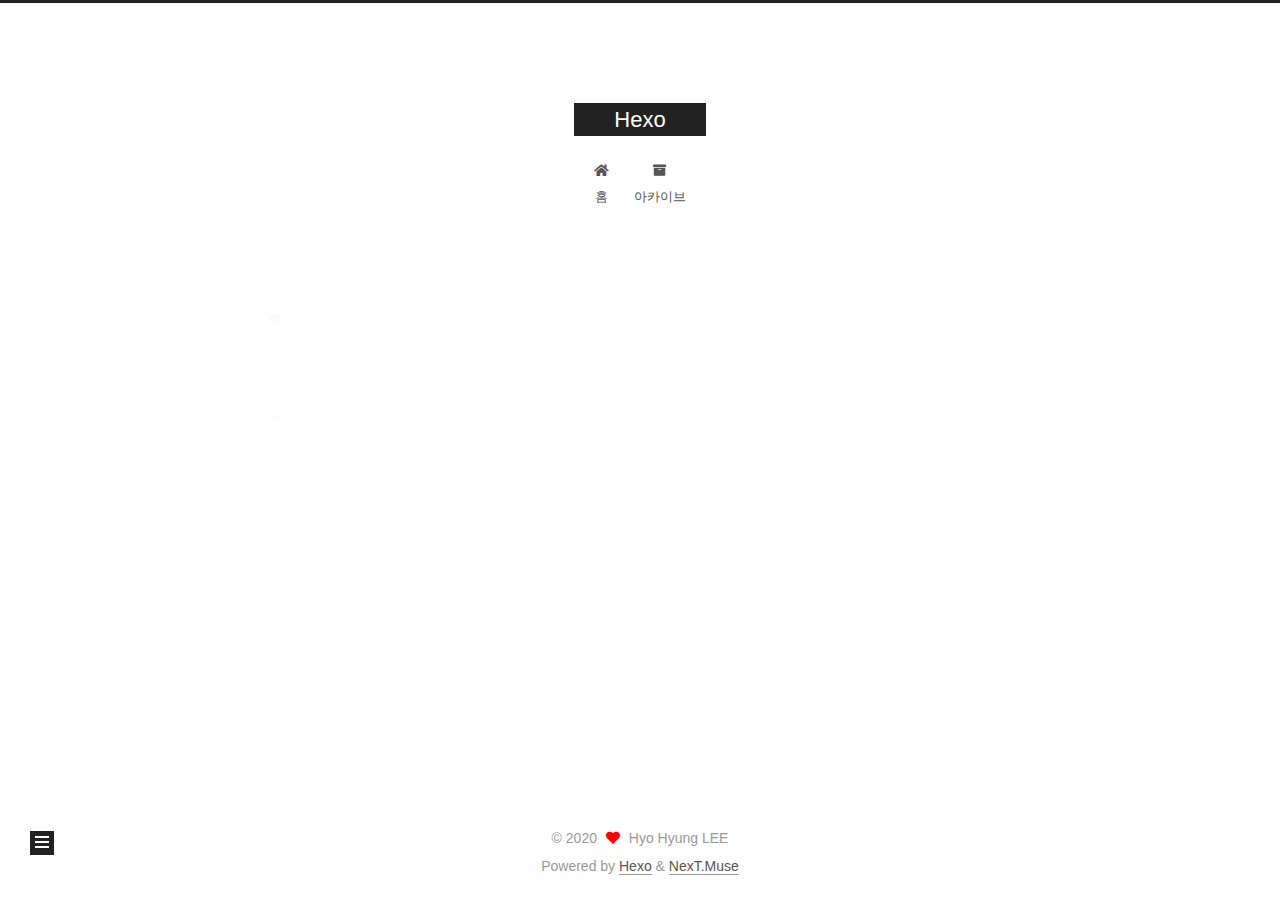
<file: tags/github/index.html>
<!DOCTYPE html>
<html lang="ko">
<head>
  <meta charset="UTF-8">
<meta name="viewport" content="width=device-width, initial-scale=1, maximum-scale=2">
<meta name="theme-color" content="#222">
<meta name="generator" content="Hexo 5.2.0">
  <link rel="apple-touch-icon" sizes="180x180" href="/images/apple-touch-icon-next.png">
  <link rel="icon" type="image/png" sizes="32x32" href="/images/favicon-32x32-next.png">
  <link rel="icon" type="image/png" sizes="16x16" href="/images/favicon-16x16-next.png">
  <link rel="mask-icon" href="/images/logo.svg" color="#222">

<link rel="stylesheet" href="/css/main.css">


<link rel="stylesheet" href="/lib/font-awesome/css/all.min.css">

<script id="hexo-configurations">
    var NexT = window.NexT || {};
    var CONFIG = {"hostname":"lhhyung91.github.io","root":"/","scheme":"Muse","version":"7.8.0","exturl":false,"sidebar":{"position":"left","display":"post","padding":18,"offset":12,"onmobile":false},"copycode":{"enable":false,"show_result":false,"style":null},"back2top":{"enable":true,"sidebar":false,"scrollpercent":false},"bookmark":{"enable":false,"color":"#222","save":"auto"},"fancybox":false,"mediumzoom":false,"lazyload":false,"pangu":false,"comments":{"style":"tabs","active":null,"storage":true,"lazyload":false,"nav":null},"algolia":{"hits":{"per_page":10},"labels":{"input_placeholder":"Search for Posts","hits_empty":"We didn't find any results for the search: ${query}","hits_stats":"${hits} results found in ${time} ms"}},"localsearch":{"enable":false,"trigger":"auto","top_n_per_article":1,"unescape":false,"preload":false},"motion":{"enable":true,"async":false,"transition":{"post_block":"fadeIn","post_header":"slideDownIn","post_body":"slideDownIn","coll_header":"slideLeftIn","sidebar":"slideUpIn"}}};
  </script>

  <meta property="og:type" content="website">
<meta property="og:title" content="Hexo">
<meta property="og:url" content="https://lhhyung91.github.io/tags/github/index.html">
<meta property="og:site_name" content="Hexo">
<meta property="og:locale" content="ko_KR">
<meta property="article:author" content="Hyo Hyung LEE">
<meta name="twitter:card" content="summary">

<link rel="canonical" href="https://lhhyung91.github.io/tags/github/">


<script id="page-configurations">
  // https://hexo.io/docs/variables.html
  CONFIG.page = {
    sidebar: "",
    isHome : false,
    isPost : false,
    lang   : 'ko'
  };
</script>

  <title>태그: github | Hexo</title>
  






  <noscript>
  <style>
  .use-motion .brand,
  .use-motion .menu-item,
  .sidebar-inner,
  .use-motion .post-block,
  .use-motion .pagination,
  .use-motion .comments,
  .use-motion .post-header,
  .use-motion .post-body,
  .use-motion .collection-header { opacity: initial; }

  .use-motion .site-title,
  .use-motion .site-subtitle {
    opacity: initial;
    top: initial;
  }

  .use-motion .logo-line-before i { left: initial; }
  .use-motion .logo-line-after i { right: initial; }
  </style>
</noscript>

</head>

<body itemscope itemtype="http://schema.org/WebPage">
  <div class="container use-motion">
    <div class="headband"></div>

    <header class="header" itemscope itemtype="http://schema.org/WPHeader">
      <div class="header-inner"><div class="site-brand-container">
  <div class="site-nav-toggle">
    <div class="toggle" aria-label="Toggle navigation bar">
      <span class="toggle-line toggle-line-first"></span>
      <span class="toggle-line toggle-line-middle"></span>
      <span class="toggle-line toggle-line-last"></span>
    </div>
  </div>

  <div class="site-meta">

    <a href="/" class="brand" rel="start">
      <span class="logo-line-before"><i></i></span>
      <h1 class="site-title">Hexo</h1>
      <span class="logo-line-after"><i></i></span>
    </a>
  </div>

  <div class="site-nav-right">
    <div class="toggle popup-trigger">
    </div>
  </div>
</div>




<nav class="site-nav">
  <ul id="menu" class="main-menu menu">
        <li class="menu-item menu-item-home">

    <a href="/" rel="section"><i class="fa fa-home fa-fw"></i>홈</a>

  </li>
        <li class="menu-item menu-item-archives">

    <a href="/archives/" rel="section"><i class="fa fa-archive fa-fw"></i>아카이브</a>

  </li>
  </ul>
</nav>




</div>
    </header>

    
  <div class="back-to-top">
    <i class="fa fa-arrow-up"></i>
    <span>0%</span>
  </div>


    <main class="main">
      <div class="main-inner">
        <div class="content-wrap">
          

          <div class="content tag">
            

  
  
  
  <div class="post-block">
    <div class="posts-collapse">
      <div class="collection-title">
        <h2 class="collection-header">github
          <small>태그</small>
        </h2>
      </div>

      
    <div class="collection-year">
      <span class="collection-header">2020</span>
    </div>

  <article itemscope itemtype="http://schema.org/Article">
    <header class="post-header">

      <div class="post-meta">
        <time itemprop="dateCreated"
              datetime="2020-10-16T16:31:05+09:00"
              content="2020-10-16">
          10-16
        </time>
      </div>

      <div class="post-title">
          <a class="post-title-link" href="/2020/10/16/My-first-github-Pages/" itemprop="url">
            <span itemprop="name">My first github Pages</span>
          </a>
      </div>

    </header>
  </article>

    </div>
  </div>
  
  
  

  



          </div>
          

<script>
  window.addEventListener('tabs:register', () => {
    let { activeClass } = CONFIG.comments;
    if (CONFIG.comments.storage) {
      activeClass = localStorage.getItem('comments_active') || activeClass;
    }
    if (activeClass) {
      let activeTab = document.querySelector(`a[href="#comment-${activeClass}"]`);
      if (activeTab) {
        activeTab.click();
      }
    }
  });
  if (CONFIG.comments.storage) {
    window.addEventListener('tabs:click', event => {
      if (!event.target.matches('.tabs-comment .tab-content .tab-pane')) return;
      let commentClass = event.target.classList[1];
      localStorage.setItem('comments_active', commentClass);
    });
  }
</script>

        </div>
          
  
  <div class="toggle sidebar-toggle">
    <span class="toggle-line toggle-line-first"></span>
    <span class="toggle-line toggle-line-middle"></span>
    <span class="toggle-line toggle-line-last"></span>
  </div>

  <aside class="sidebar">
    <div class="sidebar-inner">

      <ul class="sidebar-nav motion-element">
        <li class="sidebar-nav-toc">
          목차
        </li>
        <li class="sidebar-nav-overview">
          흝어보기
        </li>
      </ul>

      <!--noindex-->
      <div class="post-toc-wrap sidebar-panel">
      </div>
      <!--/noindex-->

      <div class="site-overview-wrap sidebar-panel">
        <div class="site-author motion-element" itemprop="author" itemscope itemtype="http://schema.org/Person">
  <p class="site-author-name" itemprop="name">Hyo Hyung LEE</p>
  <div class="site-description" itemprop="description"></div>
</div>
<div class="site-state-wrap motion-element">
  <nav class="site-state">
      <div class="site-state-item site-state-posts">
          <a href="/archives/">
        
          <span class="site-state-item-count">2</span>
          <span class="site-state-item-name">포스트</span>
        </a>
      </div>
      <div class="site-state-item site-state-categories">
        <span class="site-state-item-count">2</span>
        <span class="site-state-item-name">카테고리</span>
      </div>
      <div class="site-state-item site-state-tags">
        <span class="site-state-item-count">3</span>
        <span class="site-state-item-name">태그</span>
      </div>
  </nav>
</div>



      </div>

    </div>
  </aside>
  <div id="sidebar-dimmer"></div>


      </div>
    </main>

    <footer class="footer">
      <div class="footer-inner">
        

        

<div class="copyright">
  
  &copy; 
  <span itemprop="copyrightYear">2020</span>
  <span class="with-love">
    <i class="fa fa-heart"></i>
  </span>
  <span class="author" itemprop="copyrightHolder">Hyo Hyung LEE</span>
</div>
  <div class="powered-by">Powered by <a href="https://hexo.io/" class="theme-link" rel="noopener" target="_blank">Hexo</a> & <a href="https://muse.theme-next.org/" class="theme-link" rel="noopener" target="_blank">NexT.Muse</a>
  </div>

        








      </div>
    </footer>
  </div>

  
  <script src="/lib/anime.min.js"></script>
  <script src="/lib/velocity/velocity.min.js"></script>
  <script src="/lib/velocity/velocity.ui.min.js"></script>

<script src="/js/utils.js"></script>

<script src="/js/motion.js"></script>


<script src="/js/schemes/muse.js"></script>


<script src="/js/next-boot.js"></script>




  















  

  

</body>
</html>
</file>
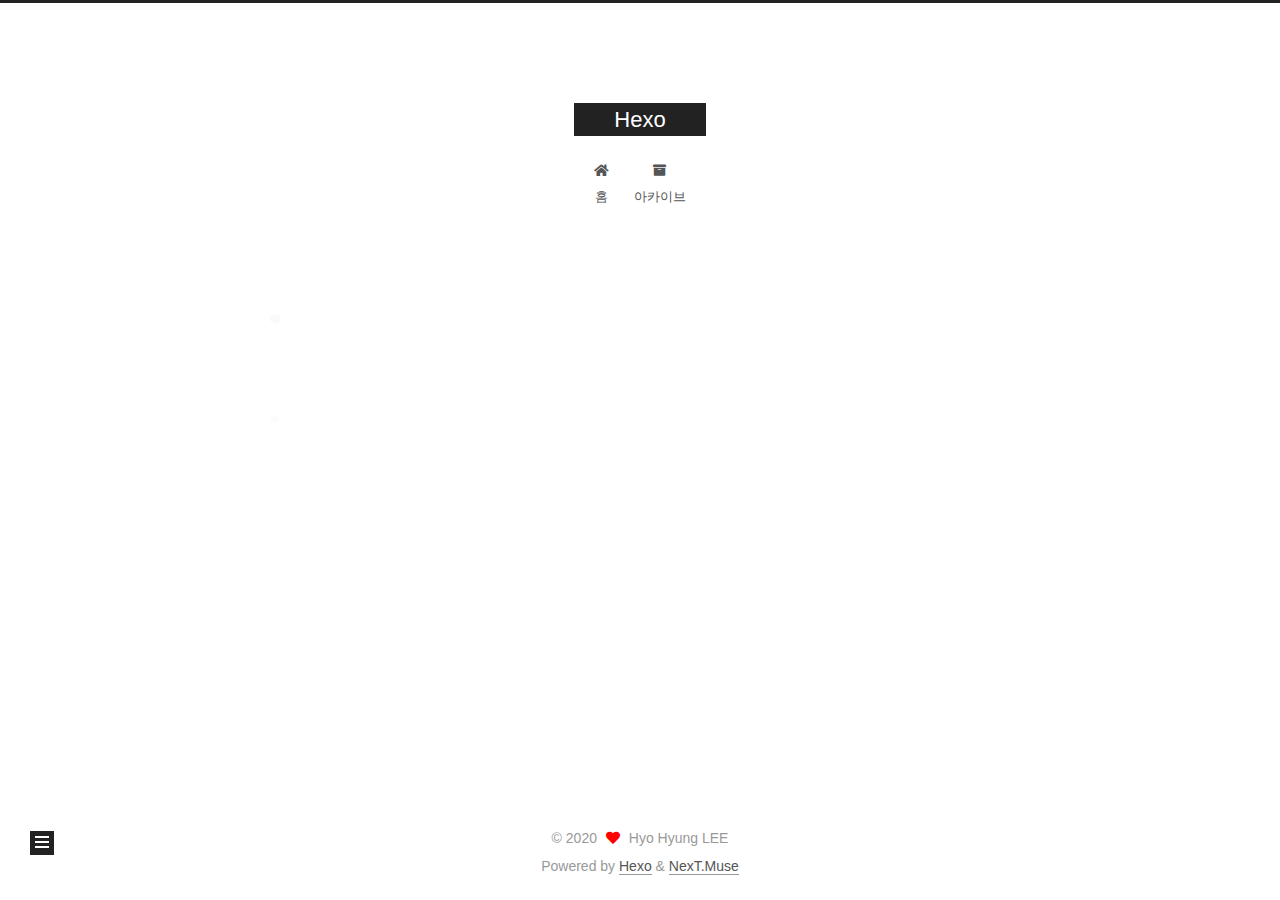
<file: tags/hexo/index.html>
<!DOCTYPE html>
<html lang="ko">
<head>
  <meta charset="UTF-8">
<meta name="viewport" content="width=device-width, initial-scale=1, maximum-scale=2">
<meta name="theme-color" content="#222">
<meta name="generator" content="Hexo 5.2.0">
  <link rel="apple-touch-icon" sizes="180x180" href="/images/apple-touch-icon-next.png">
  <link rel="icon" type="image/png" sizes="32x32" href="/images/favicon-32x32-next.png">
  <link rel="icon" type="image/png" sizes="16x16" href="/images/favicon-16x16-next.png">
  <link rel="mask-icon" href="/images/logo.svg" color="#222">

<link rel="stylesheet" href="/css/main.css">


<link rel="stylesheet" href="/lib/font-awesome/css/all.min.css">

<script id="hexo-configurations">
    var NexT = window.NexT || {};
    var CONFIG = {"hostname":"lhhyung91.github.io","root":"/","scheme":"Muse","version":"7.8.0","exturl":false,"sidebar":{"position":"left","display":"post","padding":18,"offset":12,"onmobile":false},"copycode":{"enable":false,"show_result":false,"style":null},"back2top":{"enable":true,"sidebar":false,"scrollpercent":false},"bookmark":{"enable":false,"color":"#222","save":"auto"},"fancybox":false,"mediumzoom":false,"lazyload":false,"pangu":false,"comments":{"style":"tabs","active":null,"storage":true,"lazyload":false,"nav":null},"algolia":{"hits":{"per_page":10},"labels":{"input_placeholder":"Search for Posts","hits_empty":"We didn't find any results for the search: ${query}","hits_stats":"${hits} results found in ${time} ms"}},"localsearch":{"enable":false,"trigger":"auto","top_n_per_article":1,"unescape":false,"preload":false},"motion":{"enable":true,"async":false,"transition":{"post_block":"fadeIn","post_header":"slideDownIn","post_body":"slideDownIn","coll_header":"slideLeftIn","sidebar":"slideUpIn"}}};
  </script>

  <meta property="og:type" content="website">
<meta property="og:title" content="Hexo">
<meta property="og:url" content="https://lhhyung91.github.io/tags/hexo/index.html">
<meta property="og:site_name" content="Hexo">
<meta property="og:locale" content="ko_KR">
<meta property="article:author" content="Hyo Hyung LEE">
<meta name="twitter:card" content="summary">

<link rel="canonical" href="https://lhhyung91.github.io/tags/hexo/">


<script id="page-configurations">
  // https://hexo.io/docs/variables.html
  CONFIG.page = {
    sidebar: "",
    isHome : false,
    isPost : false,
    lang   : 'ko'
  };
</script>

  <title>태그: hexo | Hexo</title>
  






  <noscript>
  <style>
  .use-motion .brand,
  .use-motion .menu-item,
  .sidebar-inner,
  .use-motion .post-block,
  .use-motion .pagination,
  .use-motion .comments,
  .use-motion .post-header,
  .use-motion .post-body,
  .use-motion .collection-header { opacity: initial; }

  .use-motion .site-title,
  .use-motion .site-subtitle {
    opacity: initial;
    top: initial;
  }

  .use-motion .logo-line-before i { left: initial; }
  .use-motion .logo-line-after i { right: initial; }
  </style>
</noscript>

</head>

<body itemscope itemtype="http://schema.org/WebPage">
  <div class="container use-motion">
    <div class="headband"></div>

    <header class="header" itemscope itemtype="http://schema.org/WPHeader">
      <div class="header-inner"><div class="site-brand-container">
  <div class="site-nav-toggle">
    <div class="toggle" aria-label="Toggle navigation bar">
      <span class="toggle-line toggle-line-first"></span>
      <span class="toggle-line toggle-line-middle"></span>
      <span class="toggle-line toggle-line-last"></span>
    </div>
  </div>

  <div class="site-meta">

    <a href="/" class="brand" rel="start">
      <span class="logo-line-before"><i></i></span>
      <h1 class="site-title">Hexo</h1>
      <span class="logo-line-after"><i></i></span>
    </a>
  </div>

  <div class="site-nav-right">
    <div class="toggle popup-trigger">
    </div>
  </div>
</div>




<nav class="site-nav">
  <ul id="menu" class="main-menu menu">
        <li class="menu-item menu-item-home">

    <a href="/" rel="section"><i class="fa fa-home fa-fw"></i>홈</a>

  </li>
        <li class="menu-item menu-item-archives">

    <a href="/archives/" rel="section"><i class="fa fa-archive fa-fw"></i>아카이브</a>

  </li>
  </ul>
</nav>




</div>
    </header>

    
  <div class="back-to-top">
    <i class="fa fa-arrow-up"></i>
    <span>0%</span>
  </div>


    <main class="main">
      <div class="main-inner">
        <div class="content-wrap">
          

          <div class="content tag">
            

  
  
  
  <div class="post-block">
    <div class="posts-collapse">
      <div class="collection-title">
        <h2 class="collection-header">hexo
          <small>태그</small>
        </h2>
      </div>

      
    <div class="collection-year">
      <span class="collection-header">2020</span>
    </div>

  <article itemscope itemtype="http://schema.org/Article">
    <header class="post-header">

      <div class="post-meta">
        <time itemprop="dateCreated"
              datetime="2020-10-16T16:31:05+09:00"
              content="2020-10-16">
          10-16
        </time>
      </div>

      <div class="post-title">
          <a class="post-title-link" href="/2020/10/16/My-first-github-Pages/" itemprop="url">
            <span itemprop="name">My first github Pages</span>
          </a>
      </div>

    </header>
  </article>

    </div>
  </div>
  
  
  

  



          </div>
          

<script>
  window.addEventListener('tabs:register', () => {
    let { activeClass } = CONFIG.comments;
    if (CONFIG.comments.storage) {
      activeClass = localStorage.getItem('comments_active') || activeClass;
    }
    if (activeClass) {
      let activeTab = document.querySelector(`a[href="#comment-${activeClass}"]`);
      if (activeTab) {
        activeTab.click();
      }
    }
  });
  if (CONFIG.comments.storage) {
    window.addEventListener('tabs:click', event => {
      if (!event.target.matches('.tabs-comment .tab-content .tab-pane')) return;
      let commentClass = event.target.classList[1];
      localStorage.setItem('comments_active', commentClass);
    });
  }
</script>

        </div>
          
  
  <div class="toggle sidebar-toggle">
    <span class="toggle-line toggle-line-first"></span>
    <span class="toggle-line toggle-line-middle"></span>
    <span class="toggle-line toggle-line-last"></span>
  </div>

  <aside class="sidebar">
    <div class="sidebar-inner">

      <ul class="sidebar-nav motion-element">
        <li class="sidebar-nav-toc">
          목차
        </li>
        <li class="sidebar-nav-overview">
          흝어보기
        </li>
      </ul>

      <!--noindex-->
      <div class="post-toc-wrap sidebar-panel">
      </div>
      <!--/noindex-->

      <div class="site-overview-wrap sidebar-panel">
        <div class="site-author motion-element" itemprop="author" itemscope itemtype="http://schema.org/Person">
  <p class="site-author-name" itemprop="name">Hyo Hyung LEE</p>
  <div class="site-description" itemprop="description"></div>
</div>
<div class="site-state-wrap motion-element">
  <nav class="site-state">
      <div class="site-state-item site-state-posts">
          <a href="/archives/">
        
          <span class="site-state-item-count">2</span>
          <span class="site-state-item-name">포스트</span>
        </a>
      </div>
      <div class="site-state-item site-state-categories">
        <span class="site-state-item-count">2</span>
        <span class="site-state-item-name">카테고리</span>
      </div>
      <div class="site-state-item site-state-tags">
        <span class="site-state-item-count">3</span>
        <span class="site-state-item-name">태그</span>
      </div>
  </nav>
</div>



      </div>

    </div>
  </aside>
  <div id="sidebar-dimmer"></div>


      </div>
    </main>

    <footer class="footer">
      <div class="footer-inner">
        

        

<div class="copyright">
  
  &copy; 
  <span itemprop="copyrightYear">2020</span>
  <span class="with-love">
    <i class="fa fa-heart"></i>
  </span>
  <span class="author" itemprop="copyrightHolder">Hyo Hyung LEE</span>
</div>
  <div class="powered-by">Powered by <a href="https://hexo.io/" class="theme-link" rel="noopener" target="_blank">Hexo</a> & <a href="https://muse.theme-next.org/" class="theme-link" rel="noopener" target="_blank">NexT.Muse</a>
  </div>

        








      </div>
    </footer>
  </div>

  
  <script src="/lib/anime.min.js"></script>
  <script src="/lib/velocity/velocity.min.js"></script>
  <script src="/lib/velocity/velocity.ui.min.js"></script>

<script src="/js/utils.js"></script>

<script src="/js/motion.js"></script>


<script src="/js/schemes/muse.js"></script>


<script src="/js/next-boot.js"></script>




  















  

  

</body>
</html>
</file>
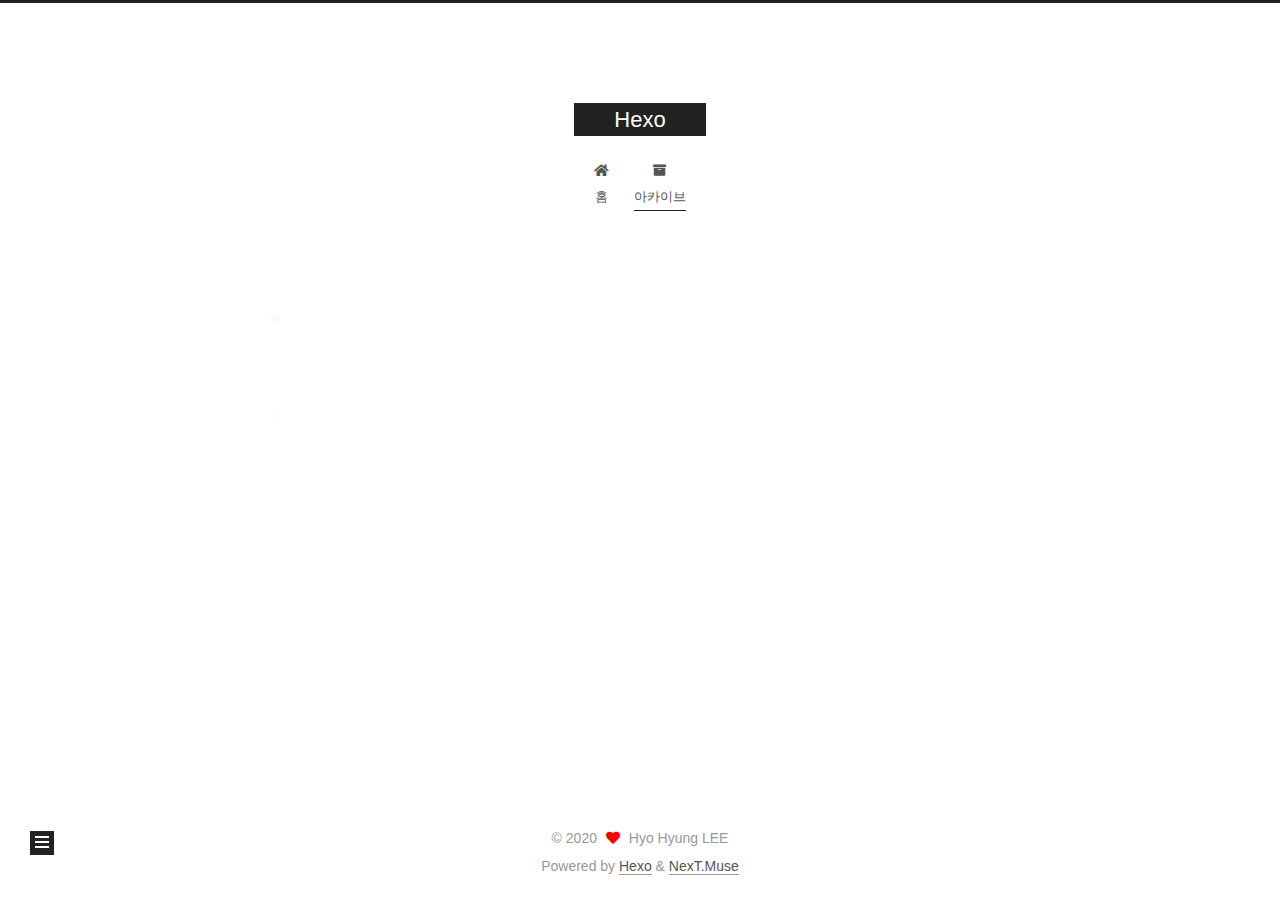
<file: archives/2020/10/index.html>
<!DOCTYPE html>
<html lang="ko">
<head>
  <meta charset="UTF-8">
<meta name="viewport" content="width=device-width, initial-scale=1, maximum-scale=2">
<meta name="theme-color" content="#222">
<meta name="generator" content="Hexo 5.2.0">
  <link rel="apple-touch-icon" sizes="180x180" href="/images/apple-touch-icon-next.png">
  <link rel="icon" type="image/png" sizes="32x32" href="/images/favicon-32x32-next.png">
  <link rel="icon" type="image/png" sizes="16x16" href="/images/favicon-16x16-next.png">
  <link rel="mask-icon" href="/images/logo.svg" color="#222">

<link rel="stylesheet" href="/css/main.css">


<link rel="stylesheet" href="/lib/font-awesome/css/all.min.css">

<script id="hexo-configurations">
    var NexT = window.NexT || {};
    var CONFIG = {"hostname":"lhhyung91.github.io","root":"/","scheme":"Muse","version":"7.8.0","exturl":false,"sidebar":{"position":"left","display":"post","padding":18,"offset":12,"onmobile":false},"copycode":{"enable":false,"show_result":false,"style":null},"back2top":{"enable":true,"sidebar":false,"scrollpercent":false},"bookmark":{"enable":false,"color":"#222","save":"auto"},"fancybox":false,"mediumzoom":false,"lazyload":false,"pangu":false,"comments":{"style":"tabs","active":null,"storage":true,"lazyload":false,"nav":null},"algolia":{"hits":{"per_page":10},"labels":{"input_placeholder":"Search for Posts","hits_empty":"We didn't find any results for the search: ${query}","hits_stats":"${hits} results found in ${time} ms"}},"localsearch":{"enable":false,"trigger":"auto","top_n_per_article":1,"unescape":false,"preload":false},"motion":{"enable":true,"async":false,"transition":{"post_block":"fadeIn","post_header":"slideDownIn","post_body":"slideDownIn","coll_header":"slideLeftIn","sidebar":"slideUpIn"}}};
  </script>

  <meta property="og:type" content="website">
<meta property="og:title" content="Hexo">
<meta property="og:url" content="https://lhhyung91.github.io/archives/2020/10/index.html">
<meta property="og:site_name" content="Hexo">
<meta property="og:locale" content="ko_KR">
<meta property="article:author" content="Hyo Hyung LEE">
<meta name="twitter:card" content="summary">

<link rel="canonical" href="https://lhhyung91.github.io/archives/2020/10/">


<script id="page-configurations">
  // https://hexo.io/docs/variables.html
  CONFIG.page = {
    sidebar: "",
    isHome : false,
    isPost : false,
    lang   : 'ko'
  };
</script>

  <title>아카이브 | Hexo</title>
  






  <noscript>
  <style>
  .use-motion .brand,
  .use-motion .menu-item,
  .sidebar-inner,
  .use-motion .post-block,
  .use-motion .pagination,
  .use-motion .comments,
  .use-motion .post-header,
  .use-motion .post-body,
  .use-motion .collection-header { opacity: initial; }

  .use-motion .site-title,
  .use-motion .site-subtitle {
    opacity: initial;
    top: initial;
  }

  .use-motion .logo-line-before i { left: initial; }
  .use-motion .logo-line-after i { right: initial; }
  </style>
</noscript>

</head>

<body itemscope itemtype="http://schema.org/WebPage">
  <div class="container use-motion">
    <div class="headband"></div>

    <header class="header" itemscope itemtype="http://schema.org/WPHeader">
      <div class="header-inner"><div class="site-brand-container">
  <div class="site-nav-toggle">
    <div class="toggle" aria-label="Toggle navigation bar">
      <span class="toggle-line toggle-line-first"></span>
      <span class="toggle-line toggle-line-middle"></span>
      <span class="toggle-line toggle-line-last"></span>
    </div>
  </div>

  <div class="site-meta">

    <a href="/" class="brand" rel="start">
      <span class="logo-line-before"><i></i></span>
      <h1 class="site-title">Hexo</h1>
      <span class="logo-line-after"><i></i></span>
    </a>
  </div>

  <div class="site-nav-right">
    <div class="toggle popup-trigger">
    </div>
  </div>
</div>




<nav class="site-nav">
  <ul id="menu" class="main-menu menu">
        <li class="menu-item menu-item-home">

    <a href="/" rel="section"><i class="fa fa-home fa-fw"></i>홈</a>

  </li>
        <li class="menu-item menu-item-archives">

    <a href="/archives/" rel="section"><i class="fa fa-archive fa-fw"></i>아카이브</a>

  </li>
  </ul>
</nav>




</div>
    </header>

    
  <div class="back-to-top">
    <i class="fa fa-arrow-up"></i>
    <span>0%</span>
  </div>


    <main class="main">
      <div class="main-inner">
        <div class="content-wrap">
          

          <div class="content archive">
            

  
  
  
  <div class="post-block">
    <div class="posts-collapse">
      <div class="collection-title">
        <span class="collection-header">음..! 총 2개의 포스트 포스트를 마저 작성하세요</span>
      </div>

      
    <div class="collection-year">
      <span class="collection-header">2020</span>
    </div>

  <article itemscope itemtype="http://schema.org/Article">
    <header class="post-header">

      <div class="post-meta">
        <time itemprop="dateCreated"
              datetime="2020-10-16T16:31:05+09:00"
              content="2020-10-16">
          10-16
        </time>
      </div>

      <div class="post-title">
          <a class="post-title-link" href="/2020/10/16/My-first-github-Pages/" itemprop="url">
            <span itemprop="name">My first github Pages</span>
          </a>
      </div>

    </header>
  </article>

  <article itemscope itemtype="http://schema.org/Article">
    <header class="post-header">

      <div class="post-meta">
        <time itemprop="dateCreated"
              datetime="2020-10-16T16:23:44+09:00"
              content="2020-10-16">
          10-16
        </time>
      </div>

      <div class="post-title">
          <a class="post-title-link" href="/2020/10/16/hello-world/" itemprop="url">
            <span itemprop="name">Hello World</span>
          </a>
      </div>

    </header>
  </article>


    </div>
  </div>
  
  
  

  



          </div>
          

<script>
  window.addEventListener('tabs:register', () => {
    let { activeClass } = CONFIG.comments;
    if (CONFIG.comments.storage) {
      activeClass = localStorage.getItem('comments_active') || activeClass;
    }
    if (activeClass) {
      let activeTab = document.querySelector(`a[href="#comment-${activeClass}"]`);
      if (activeTab) {
        activeTab.click();
      }
    }
  });
  if (CONFIG.comments.storage) {
    window.addEventListener('tabs:click', event => {
      if (!event.target.matches('.tabs-comment .tab-content .tab-pane')) return;
      let commentClass = event.target.classList[1];
      localStorage.setItem('comments_active', commentClass);
    });
  }
</script>

        </div>
          
  
  <div class="toggle sidebar-toggle">
    <span class="toggle-line toggle-line-first"></span>
    <span class="toggle-line toggle-line-middle"></span>
    <span class="toggle-line toggle-line-last"></span>
  </div>

  <aside class="sidebar">
    <div class="sidebar-inner">

      <ul class="sidebar-nav motion-element">
        <li class="sidebar-nav-toc">
          목차
        </li>
        <li class="sidebar-nav-overview">
          흝어보기
        </li>
      </ul>

      <!--noindex-->
      <div class="post-toc-wrap sidebar-panel">
      </div>
      <!--/noindex-->

      <div class="site-overview-wrap sidebar-panel">
        <div class="site-author motion-element" itemprop="author" itemscope itemtype="http://schema.org/Person">
  <p class="site-author-name" itemprop="name">Hyo Hyung LEE</p>
  <div class="site-description" itemprop="description"></div>
</div>
<div class="site-state-wrap motion-element">
  <nav class="site-state">
      <div class="site-state-item site-state-posts">
          <a href="/archives/">
        
          <span class="site-state-item-count">2</span>
          <span class="site-state-item-name">포스트</span>
        </a>
      </div>
      <div class="site-state-item site-state-categories">
        <span class="site-state-item-count">2</span>
        <span class="site-state-item-name">카테고리</span>
      </div>
      <div class="site-state-item site-state-tags">
        <span class="site-state-item-count">3</span>
        <span class="site-state-item-name">태그</span>
      </div>
  </nav>
</div>



      </div>

    </div>
  </aside>
  <div id="sidebar-dimmer"></div>


      </div>
    </main>

    <footer class="footer">
      <div class="footer-inner">
        

        

<div class="copyright">
  
  &copy; 
  <span itemprop="copyrightYear">2020</span>
  <span class="with-love">
    <i class="fa fa-heart"></i>
  </span>
  <span class="author" itemprop="copyrightHolder">Hyo Hyung LEE</span>
</div>
  <div class="powered-by">Powered by <a href="https://hexo.io/" class="theme-link" rel="noopener" target="_blank">Hexo</a> & <a href="https://muse.theme-next.org/" class="theme-link" rel="noopener" target="_blank">NexT.Muse</a>
  </div>

        








      </div>
    </footer>
  </div>

  
  <script src="/lib/anime.min.js"></script>
  <script src="/lib/velocity/velocity.min.js"></script>
  <script src="/lib/velocity/velocity.ui.min.js"></script>

<script src="/js/utils.js"></script>

<script src="/js/motion.js"></script>


<script src="/js/schemes/muse.js"></script>


<script src="/js/next-boot.js"></script>




  















  

  

</body>
</html>
</file>
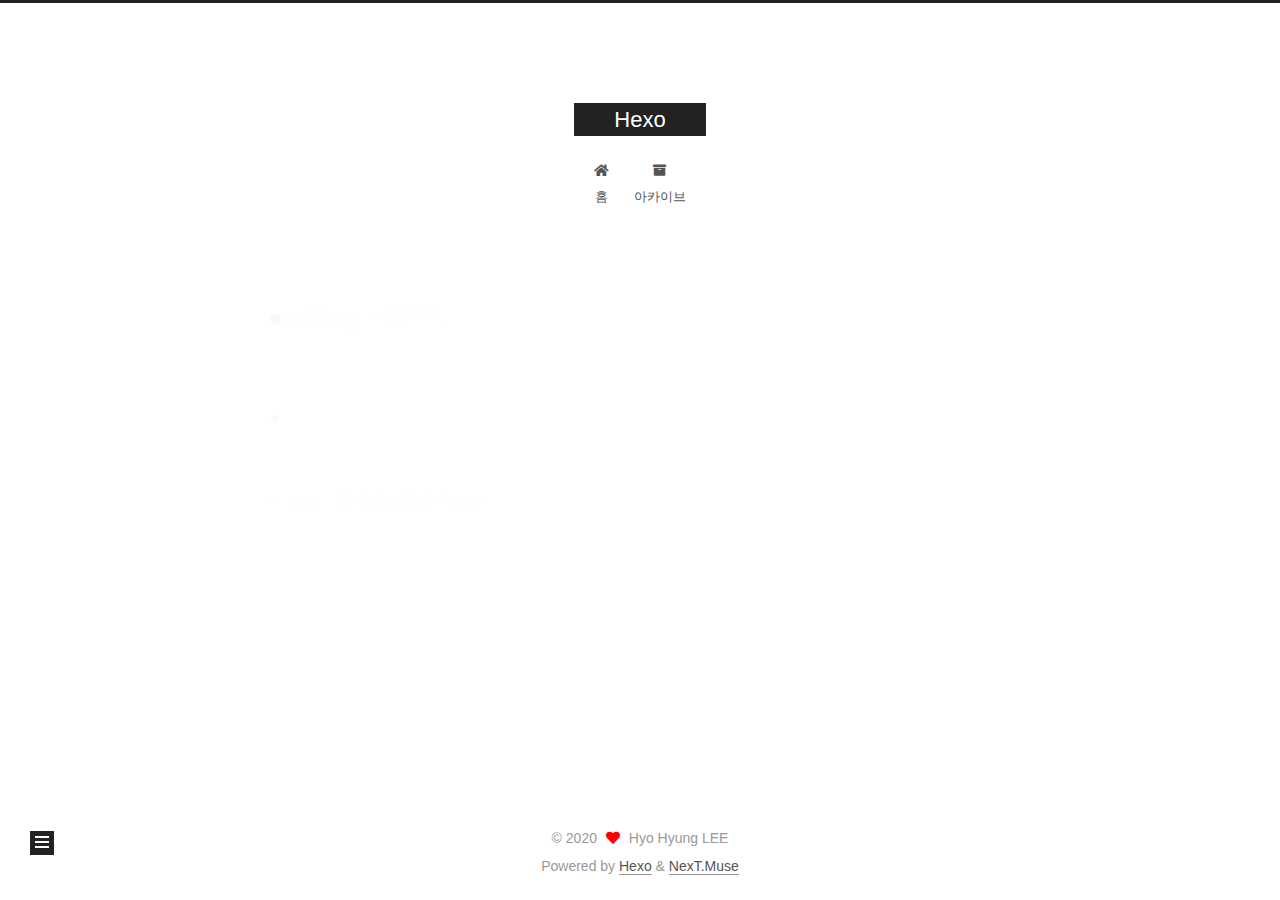
<file: categories/dev/writing/index.html>
<!DOCTYPE html>
<html lang="ko">
<head>
  <meta charset="UTF-8">
<meta name="viewport" content="width=device-width, initial-scale=1, maximum-scale=2">
<meta name="theme-color" content="#222">
<meta name="generator" content="Hexo 5.2.0">
  <link rel="apple-touch-icon" sizes="180x180" href="/images/apple-touch-icon-next.png">
  <link rel="icon" type="image/png" sizes="32x32" href="/images/favicon-32x32-next.png">
  <link rel="icon" type="image/png" sizes="16x16" href="/images/favicon-16x16-next.png">
  <link rel="mask-icon" href="/images/logo.svg" color="#222">

<link rel="stylesheet" href="/css/main.css">


<link rel="stylesheet" href="/lib/font-awesome/css/all.min.css">

<script id="hexo-configurations">
    var NexT = window.NexT || {};
    var CONFIG = {"hostname":"lhhyung91.github.io","root":"/","scheme":"Muse","version":"7.8.0","exturl":false,"sidebar":{"position":"left","display":"post","padding":18,"offset":12,"onmobile":false},"copycode":{"enable":false,"show_result":false,"style":null},"back2top":{"enable":true,"sidebar":false,"scrollpercent":false},"bookmark":{"enable":false,"color":"#222","save":"auto"},"fancybox":false,"mediumzoom":false,"lazyload":false,"pangu":false,"comments":{"style":"tabs","active":null,"storage":true,"lazyload":false,"nav":null},"algolia":{"hits":{"per_page":10},"labels":{"input_placeholder":"Search for Posts","hits_empty":"We didn't find any results for the search: ${query}","hits_stats":"${hits} results found in ${time} ms"}},"localsearch":{"enable":false,"trigger":"auto","top_n_per_article":1,"unescape":false,"preload":false},"motion":{"enable":true,"async":false,"transition":{"post_block":"fadeIn","post_header":"slideDownIn","post_body":"slideDownIn","coll_header":"slideLeftIn","sidebar":"slideUpIn"}}};
  </script>

  <meta property="og:type" content="website">
<meta property="og:title" content="Hexo">
<meta property="og:url" content="https://lhhyung91.github.io/categories/dev/writing/index.html">
<meta property="og:site_name" content="Hexo">
<meta property="og:locale" content="ko_KR">
<meta property="article:author" content="Hyo Hyung LEE">
<meta name="twitter:card" content="summary">

<link rel="canonical" href="https://lhhyung91.github.io/categories/dev/writing/">


<script id="page-configurations">
  // https://hexo.io/docs/variables.html
  CONFIG.page = {
    sidebar: "",
    isHome : false,
    isPost : false,
    lang   : 'ko'
  };
</script>

  <title>카테고리: writing | Hexo</title>
  






  <noscript>
  <style>
  .use-motion .brand,
  .use-motion .menu-item,
  .sidebar-inner,
  .use-motion .post-block,
  .use-motion .pagination,
  .use-motion .comments,
  .use-motion .post-header,
  .use-motion .post-body,
  .use-motion .collection-header { opacity: initial; }

  .use-motion .site-title,
  .use-motion .site-subtitle {
    opacity: initial;
    top: initial;
  }

  .use-motion .logo-line-before i { left: initial; }
  .use-motion .logo-line-after i { right: initial; }
  </style>
</noscript>

</head>

<body itemscope itemtype="http://schema.org/WebPage">
  <div class="container use-motion">
    <div class="headband"></div>

    <header class="header" itemscope itemtype="http://schema.org/WPHeader">
      <div class="header-inner"><div class="site-brand-container">
  <div class="site-nav-toggle">
    <div class="toggle" aria-label="Toggle navigation bar">
      <span class="toggle-line toggle-line-first"></span>
      <span class="toggle-line toggle-line-middle"></span>
      <span class="toggle-line toggle-line-last"></span>
    </div>
  </div>

  <div class="site-meta">

    <a href="/" class="brand" rel="start">
      <span class="logo-line-before"><i></i></span>
      <h1 class="site-title">Hexo</h1>
      <span class="logo-line-after"><i></i></span>
    </a>
  </div>

  <div class="site-nav-right">
    <div class="toggle popup-trigger">
    </div>
  </div>
</div>




<nav class="site-nav">
  <ul id="menu" class="main-menu menu">
        <li class="menu-item menu-item-home">

    <a href="/" rel="section"><i class="fa fa-home fa-fw"></i>홈</a>

  </li>
        <li class="menu-item menu-item-archives">

    <a href="/archives/" rel="section"><i class="fa fa-archive fa-fw"></i>아카이브</a>

  </li>
  </ul>
</nav>




</div>
    </header>

    
  <div class="back-to-top">
    <i class="fa fa-arrow-up"></i>
    <span>0%</span>
  </div>


    <main class="main">
      <div class="main-inner">
        <div class="content-wrap">
          

          <div class="content category">
            

  
  
  
  <div class="post-block">
    <div class="posts-collapse">
      <div class="collection-title">
        <h2 class="collection-header">writing
          <small>카테고리</small>
        </h2>
      </div>

      
    <div class="collection-year">
      <span class="collection-header">2020</span>
    </div>

  <article itemscope itemtype="http://schema.org/Article">
    <header class="post-header">

      <div class="post-meta">
        <time itemprop="dateCreated"
              datetime="2020-10-16T16:31:05+09:00"
              content="2020-10-16">
          10-16
        </time>
      </div>

      <div class="post-title">
          <a class="post-title-link" href="/2020/10/16/My-first-github-Pages/" itemprop="url">
            <span itemprop="name">My first github Pages</span>
          </a>
      </div>

    </header>
  </article>

    </div>
  </div>
  
  
  

  



          </div>
          

<script>
  window.addEventListener('tabs:register', () => {
    let { activeClass } = CONFIG.comments;
    if (CONFIG.comments.storage) {
      activeClass = localStorage.getItem('comments_active') || activeClass;
    }
    if (activeClass) {
      let activeTab = document.querySelector(`a[href="#comment-${activeClass}"]`);
      if (activeTab) {
        activeTab.click();
      }
    }
  });
  if (CONFIG.comments.storage) {
    window.addEventListener('tabs:click', event => {
      if (!event.target.matches('.tabs-comment .tab-content .tab-pane')) return;
      let commentClass = event.target.classList[1];
      localStorage.setItem('comments_active', commentClass);
    });
  }
</script>

        </div>
          
  
  <div class="toggle sidebar-toggle">
    <span class="toggle-line toggle-line-first"></span>
    <span class="toggle-line toggle-line-middle"></span>
    <span class="toggle-line toggle-line-last"></span>
  </div>

  <aside class="sidebar">
    <div class="sidebar-inner">

      <ul class="sidebar-nav motion-element">
        <li class="sidebar-nav-toc">
          목차
        </li>
        <li class="sidebar-nav-overview">
          흝어보기
        </li>
      </ul>

      <!--noindex-->
      <div class="post-toc-wrap sidebar-panel">
      </div>
      <!--/noindex-->

      <div class="site-overview-wrap sidebar-panel">
        <div class="site-author motion-element" itemprop="author" itemscope itemtype="http://schema.org/Person">
  <p class="site-author-name" itemprop="name">Hyo Hyung LEE</p>
  <div class="site-description" itemprop="description"></div>
</div>
<div class="site-state-wrap motion-element">
  <nav class="site-state">
      <div class="site-state-item site-state-posts">
          <a href="/archives/">
        
          <span class="site-state-item-count">2</span>
          <span class="site-state-item-name">포스트</span>
        </a>
      </div>
      <div class="site-state-item site-state-categories">
        <span class="site-state-item-count">2</span>
        <span class="site-state-item-name">카테고리</span>
      </div>
      <div class="site-state-item site-state-tags">
        <span class="site-state-item-count">3</span>
        <span class="site-state-item-name">태그</span>
      </div>
  </nav>
</div>



      </div>

    </div>
  </aside>
  <div id="sidebar-dimmer"></div>


      </div>
    </main>

    <footer class="footer">
      <div class="footer-inner">
        

        

<div class="copyright">
  
  &copy; 
  <span itemprop="copyrightYear">2020</span>
  <span class="with-love">
    <i class="fa fa-heart"></i>
  </span>
  <span class="author" itemprop="copyrightHolder">Hyo Hyung LEE</span>
</div>
  <div class="powered-by">Powered by <a href="https://hexo.io/" class="theme-link" rel="noopener" target="_blank">Hexo</a> & <a href="https://muse.theme-next.org/" class="theme-link" rel="noopener" target="_blank">NexT.Muse</a>
  </div>

        








      </div>
    </footer>
  </div>

  
  <script src="/lib/anime.min.js"></script>
  <script src="/lib/velocity/velocity.min.js"></script>
  <script src="/lib/velocity/velocity.ui.min.js"></script>

<script src="/js/utils.js"></script>

<script src="/js/motion.js"></script>


<script src="/js/schemes/muse.js"></script>


<script src="/js/next-boot.js"></script>




  















  

  

</body>
</html>
</file>
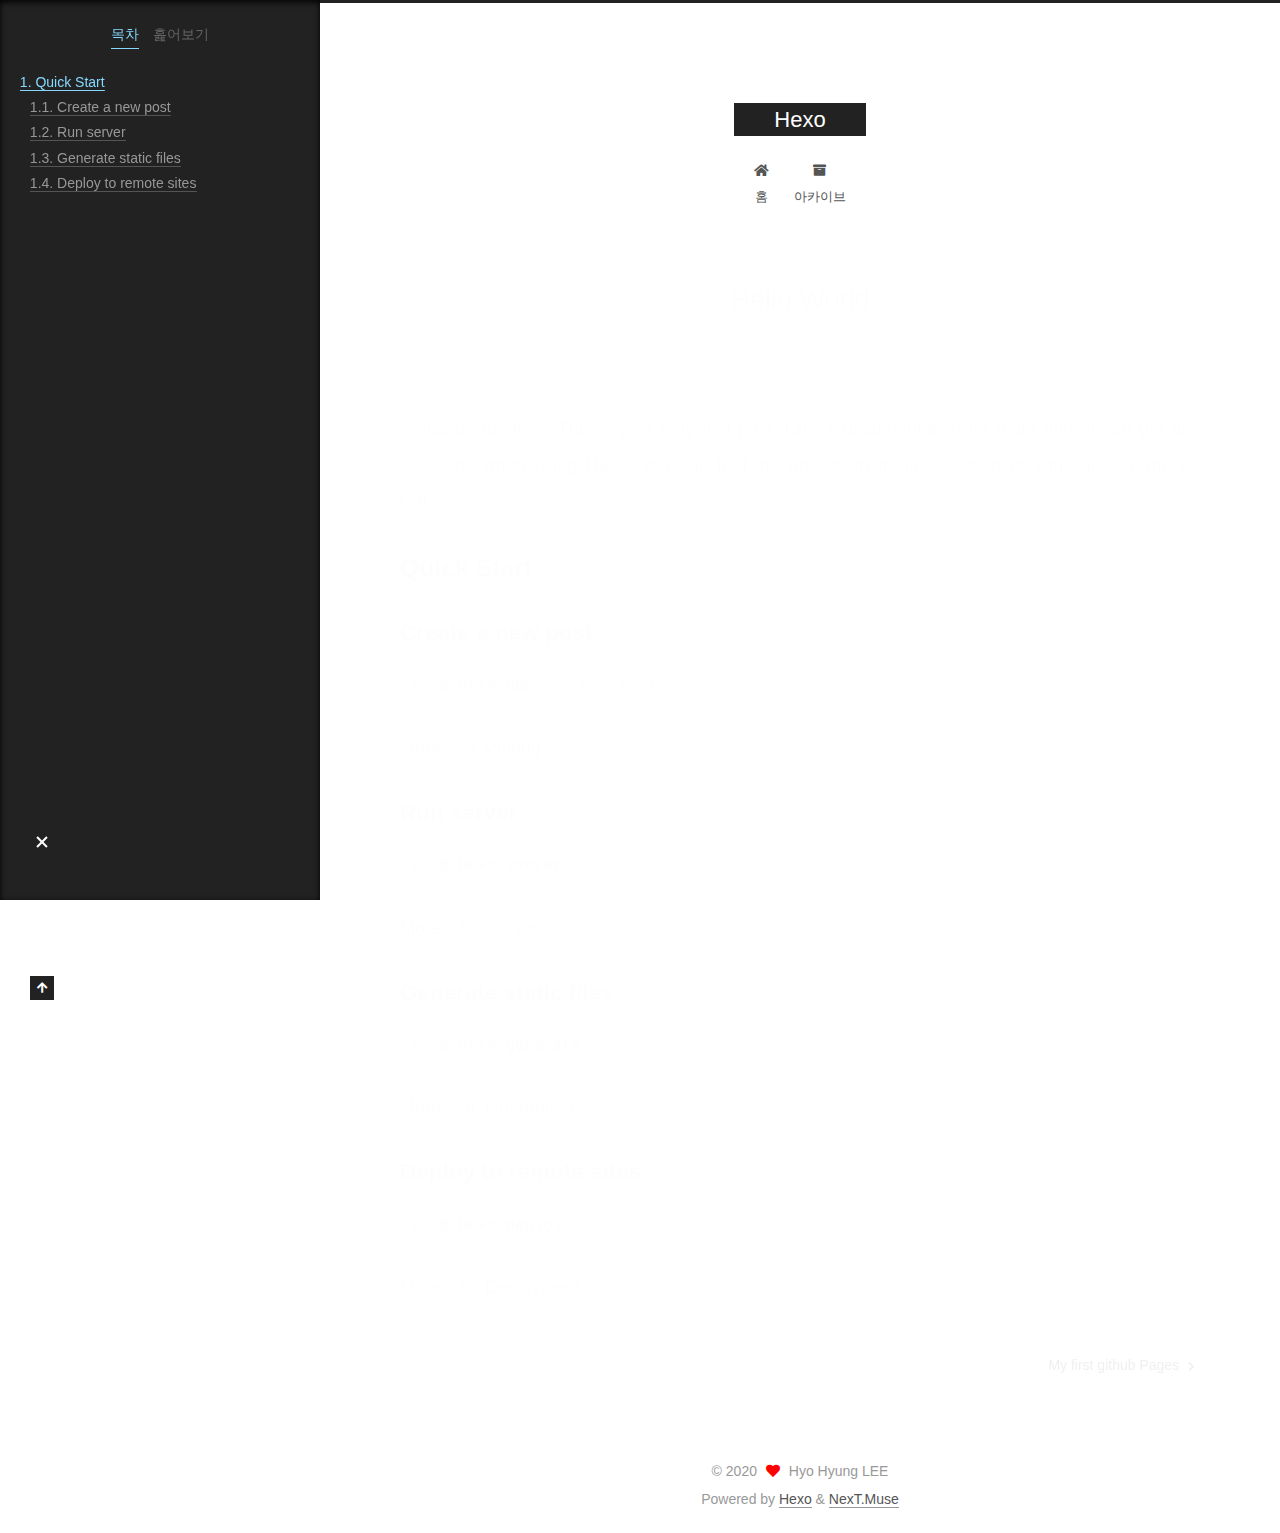
<file: 2020/10/16/hello-world/index.html>
<!DOCTYPE html>
<html lang="ko">
<head>
  <meta charset="UTF-8">
<meta name="viewport" content="width=device-width, initial-scale=1, maximum-scale=2">
<meta name="theme-color" content="#222">
<meta name="generator" content="Hexo 5.2.0">
  <link rel="apple-touch-icon" sizes="180x180" href="/images/apple-touch-icon-next.png">
  <link rel="icon" type="image/png" sizes="32x32" href="/images/favicon-32x32-next.png">
  <link rel="icon" type="image/png" sizes="16x16" href="/images/favicon-16x16-next.png">
  <link rel="mask-icon" href="/images/logo.svg" color="#222">

<link rel="stylesheet" href="/css/main.css">


<link rel="stylesheet" href="/lib/font-awesome/css/all.min.css">

<script id="hexo-configurations">
    var NexT = window.NexT || {};
    var CONFIG = {"hostname":"lhhyung91.github.io","root":"/","scheme":"Muse","version":"7.8.0","exturl":false,"sidebar":{"position":"left","display":"post","padding":18,"offset":12,"onmobile":false},"copycode":{"enable":false,"show_result":false,"style":null},"back2top":{"enable":true,"sidebar":false,"scrollpercent":false},"bookmark":{"enable":false,"color":"#222","save":"auto"},"fancybox":false,"mediumzoom":false,"lazyload":false,"pangu":false,"comments":{"style":"tabs","active":null,"storage":true,"lazyload":false,"nav":null},"algolia":{"hits":{"per_page":10},"labels":{"input_placeholder":"Search for Posts","hits_empty":"We didn't find any results for the search: ${query}","hits_stats":"${hits} results found in ${time} ms"}},"localsearch":{"enable":false,"trigger":"auto","top_n_per_article":1,"unescape":false,"preload":false},"motion":{"enable":true,"async":false,"transition":{"post_block":"fadeIn","post_header":"slideDownIn","post_body":"slideDownIn","coll_header":"slideLeftIn","sidebar":"slideUpIn"}}};
  </script>

  <meta name="description" content="Welcome to Hexo! This is your very first post. Check documentation for more info. If you get any problems when using Hexo, you can find the answer in troubleshooting or you can ask me on GitHub. Quick">
<meta property="og:type" content="article">
<meta property="og:title" content="Hello World">
<meta property="og:url" content="https://lhhyung91.github.io/2020/10/16/hello-world/index.html">
<meta property="og:site_name" content="Hexo">
<meta property="og:description" content="Welcome to Hexo! This is your very first post. Check documentation for more info. If you get any problems when using Hexo, you can find the answer in troubleshooting or you can ask me on GitHub. Quick">
<meta property="og:locale" content="ko_KR">
<meta property="article:published_time" content="2020-10-16T07:23:44.033Z">
<meta property="article:modified_time" content="2020-10-16T07:23:44.033Z">
<meta property="article:author" content="Hyo Hyung LEE">
<meta name="twitter:card" content="summary">

<link rel="canonical" href="https://lhhyung91.github.io/2020/10/16/hello-world/">


<script id="page-configurations">
  // https://hexo.io/docs/variables.html
  CONFIG.page = {
    sidebar: "",
    isHome : false,
    isPost : true,
    lang   : 'ko'
  };
</script>

  <title>Hello World | Hexo</title>
  






  <noscript>
  <style>
  .use-motion .brand,
  .use-motion .menu-item,
  .sidebar-inner,
  .use-motion .post-block,
  .use-motion .pagination,
  .use-motion .comments,
  .use-motion .post-header,
  .use-motion .post-body,
  .use-motion .collection-header { opacity: initial; }

  .use-motion .site-title,
  .use-motion .site-subtitle {
    opacity: initial;
    top: initial;
  }

  .use-motion .logo-line-before i { left: initial; }
  .use-motion .logo-line-after i { right: initial; }
  </style>
</noscript>

</head>

<body itemscope itemtype="http://schema.org/WebPage">
  <div class="container use-motion">
    <div class="headband"></div>

    <header class="header" itemscope itemtype="http://schema.org/WPHeader">
      <div class="header-inner"><div class="site-brand-container">
  <div class="site-nav-toggle">
    <div class="toggle" aria-label="Toggle navigation bar">
      <span class="toggle-line toggle-line-first"></span>
      <span class="toggle-line toggle-line-middle"></span>
      <span class="toggle-line toggle-line-last"></span>
    </div>
  </div>

  <div class="site-meta">

    <a href="/" class="brand" rel="start">
      <span class="logo-line-before"><i></i></span>
      <h1 class="site-title">Hexo</h1>
      <span class="logo-line-after"><i></i></span>
    </a>
  </div>

  <div class="site-nav-right">
    <div class="toggle popup-trigger">
    </div>
  </div>
</div>




<nav class="site-nav">
  <ul id="menu" class="main-menu menu">
        <li class="menu-item menu-item-home">

    <a href="/" rel="section"><i class="fa fa-home fa-fw"></i>홈</a>

  </li>
        <li class="menu-item menu-item-archives">

    <a href="/archives/" rel="section"><i class="fa fa-archive fa-fw"></i>아카이브</a>

  </li>
  </ul>
</nav>




</div>
    </header>

    
  <div class="back-to-top">
    <i class="fa fa-arrow-up"></i>
    <span>0%</span>
  </div>


    <main class="main">
      <div class="main-inner">
        <div class="content-wrap">
          

          <div class="content post posts-expand">
            

    
  
  
  <article itemscope itemtype="http://schema.org/Article" class="post-block" lang="ko">
    <link itemprop="mainEntityOfPage" href="https://lhhyung91.github.io/2020/10/16/hello-world/">

    <span hidden itemprop="author" itemscope itemtype="http://schema.org/Person">
      <meta itemprop="image" content="/images/avatar.gif">
      <meta itemprop="name" content="Hyo Hyung LEE">
      <meta itemprop="description" content="">
    </span>

    <span hidden itemprop="publisher" itemscope itemtype="http://schema.org/Organization">
      <meta itemprop="name" content="Hexo">
    </span>
      <header class="post-header">
        <h1 class="post-title" itemprop="name headline">
          Hello World
        </h1>

        <div class="post-meta">
            <span class="post-meta-item">
              <span class="post-meta-item-icon">
                <i class="far fa-calendar"></i>
              </span>
              <span class="post-meta-item-text">작성일</span>

              <time title="Post created: 2020-10-16 16:23:44" itemprop="dateCreated datePublished" datetime="2020-10-16T16:23:44+09:00">2020-10-16</time>
            </span>

          

        </div>
      </header>

    
    
    
    <div class="post-body" itemprop="articleBody">

      
        <p>Welcome to <a target="_blank" rel="noopener" href="https://hexo.io/">Hexo</a>! This is your very first post. Check <a target="_blank" rel="noopener" href="https://hexo.io/docs/">documentation</a> for more info. If you get any problems when using Hexo, you can find the answer in <a target="_blank" rel="noopener" href="https://hexo.io/docs/troubleshooting.html">troubleshooting</a> or you can ask me on <a target="_blank" rel="noopener" href="https://github.com/hexojs/hexo/issues">GitHub</a>.</p>
<h2 id="Quick-Start"><a href="#Quick-Start" class="headerlink" title="Quick Start"></a>Quick Start</h2><h3 id="Create-a-new-post"><a href="#Create-a-new-post" class="headerlink" title="Create a new post"></a>Create a new post</h3><figure class="highlight bash"><table><tr><td class="gutter"><pre><span class="line">1</span><br></pre></td><td class="code"><pre><span class="line">$ hexo new <span class="string">&quot;My New Post&quot;</span></span><br></pre></td></tr></table></figure>

<p>More info: <a target="_blank" rel="noopener" href="https://hexo.io/docs/writing.html">Writing</a></p>
<h3 id="Run-server"><a href="#Run-server" class="headerlink" title="Run server"></a>Run server</h3><figure class="highlight bash"><table><tr><td class="gutter"><pre><span class="line">1</span><br></pre></td><td class="code"><pre><span class="line">$ hexo server</span><br></pre></td></tr></table></figure>

<p>More info: <a target="_blank" rel="noopener" href="https://hexo.io/docs/server.html">Server</a></p>
<h3 id="Generate-static-files"><a href="#Generate-static-files" class="headerlink" title="Generate static files"></a>Generate static files</h3><figure class="highlight bash"><table><tr><td class="gutter"><pre><span class="line">1</span><br></pre></td><td class="code"><pre><span class="line">$ hexo generate</span><br></pre></td></tr></table></figure>

<p>More info: <a target="_blank" rel="noopener" href="https://hexo.io/docs/generating.html">Generating</a></p>
<h3 id="Deploy-to-remote-sites"><a href="#Deploy-to-remote-sites" class="headerlink" title="Deploy to remote sites"></a>Deploy to remote sites</h3><figure class="highlight bash"><table><tr><td class="gutter"><pre><span class="line">1</span><br></pre></td><td class="code"><pre><span class="line">$ hexo deploy</span><br></pre></td></tr></table></figure>

<p>More info: <a target="_blank" rel="noopener" href="https://hexo.io/docs/one-command-deployment.html">Deployment</a></p>

    </div>

    
    
    

      <footer class="post-footer">

        


        
    <div class="post-nav">
      <div class="post-nav-item"></div>
      <div class="post-nav-item">
    <a href="/2020/10/16/My-first-github-Pages/" rel="next" title="My first github Pages">
      My first github Pages <i class="fa fa-chevron-right"></i>
    </a></div>
    </div>
      </footer>
    
  </article>
  
  
  



          </div>
          

<script>
  window.addEventListener('tabs:register', () => {
    let { activeClass } = CONFIG.comments;
    if (CONFIG.comments.storage) {
      activeClass = localStorage.getItem('comments_active') || activeClass;
    }
    if (activeClass) {
      let activeTab = document.querySelector(`a[href="#comment-${activeClass}"]`);
      if (activeTab) {
        activeTab.click();
      }
    }
  });
  if (CONFIG.comments.storage) {
    window.addEventListener('tabs:click', event => {
      if (!event.target.matches('.tabs-comment .tab-content .tab-pane')) return;
      let commentClass = event.target.classList[1];
      localStorage.setItem('comments_active', commentClass);
    });
  }
</script>

        </div>
          
  
  <div class="toggle sidebar-toggle">
    <span class="toggle-line toggle-line-first"></span>
    <span class="toggle-line toggle-line-middle"></span>
    <span class="toggle-line toggle-line-last"></span>
  </div>

  <aside class="sidebar">
    <div class="sidebar-inner">

      <ul class="sidebar-nav motion-element">
        <li class="sidebar-nav-toc">
          목차
        </li>
        <li class="sidebar-nav-overview">
          흝어보기
        </li>
      </ul>

      <!--noindex-->
      <div class="post-toc-wrap sidebar-panel">
          <div class="post-toc motion-element"><ol class="nav"><li class="nav-item nav-level-2"><a class="nav-link" href="#Quick-Start"><span class="nav-number">1.</span> <span class="nav-text">Quick Start</span></a><ol class="nav-child"><li class="nav-item nav-level-3"><a class="nav-link" href="#Create-a-new-post"><span class="nav-number">1.1.</span> <span class="nav-text">Create a new post</span></a></li><li class="nav-item nav-level-3"><a class="nav-link" href="#Run-server"><span class="nav-number">1.2.</span> <span class="nav-text">Run server</span></a></li><li class="nav-item nav-level-3"><a class="nav-link" href="#Generate-static-files"><span class="nav-number">1.3.</span> <span class="nav-text">Generate static files</span></a></li><li class="nav-item nav-level-3"><a class="nav-link" href="#Deploy-to-remote-sites"><span class="nav-number">1.4.</span> <span class="nav-text">Deploy to remote sites</span></a></li></ol></li></ol></div>
      </div>
      <!--/noindex-->

      <div class="site-overview-wrap sidebar-panel">
        <div class="site-author motion-element" itemprop="author" itemscope itemtype="http://schema.org/Person">
  <p class="site-author-name" itemprop="name">Hyo Hyung LEE</p>
  <div class="site-description" itemprop="description"></div>
</div>
<div class="site-state-wrap motion-element">
  <nav class="site-state">
      <div class="site-state-item site-state-posts">
          <a href="/archives/">
        
          <span class="site-state-item-count">2</span>
          <span class="site-state-item-name">포스트</span>
        </a>
      </div>
      <div class="site-state-item site-state-categories">
        <span class="site-state-item-count">2</span>
        <span class="site-state-item-name">카테고리</span>
      </div>
      <div class="site-state-item site-state-tags">
        <span class="site-state-item-count">3</span>
        <span class="site-state-item-name">태그</span>
      </div>
  </nav>
</div>



      </div>

    </div>
  </aside>
  <div id="sidebar-dimmer"></div>


      </div>
    </main>

    <footer class="footer">
      <div class="footer-inner">
        

        

<div class="copyright">
  
  &copy; 
  <span itemprop="copyrightYear">2020</span>
  <span class="with-love">
    <i class="fa fa-heart"></i>
  </span>
  <span class="author" itemprop="copyrightHolder">Hyo Hyung LEE</span>
</div>
  <div class="powered-by">Powered by <a href="https://hexo.io/" class="theme-link" rel="noopener" target="_blank">Hexo</a> & <a href="https://muse.theme-next.org/" class="theme-link" rel="noopener" target="_blank">NexT.Muse</a>
  </div>

        








      </div>
    </footer>
  </div>

  
  <script src="/lib/anime.min.js"></script>
  <script src="/lib/velocity/velocity.min.js"></script>
  <script src="/lib/velocity/velocity.ui.min.js"></script>

<script src="/js/utils.js"></script>

<script src="/js/motion.js"></script>


<script src="/js/schemes/muse.js"></script>


<script src="/js/next-boot.js"></script>




  















  

  

</body>
</html>
</file>
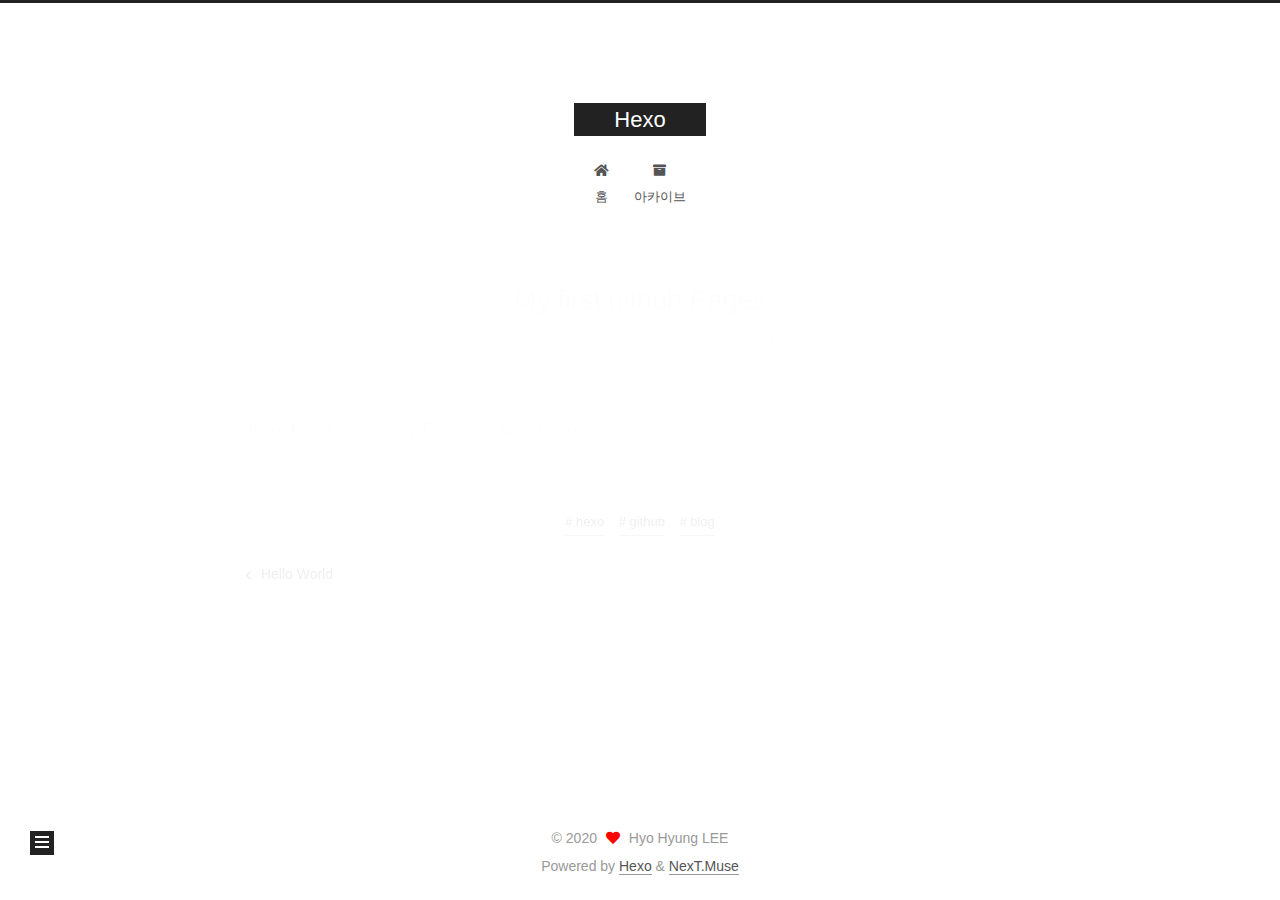
<file: 2020/10/16/My-first-github-Pages/index.html>
<!DOCTYPE html>
<html lang="ko">
<head>
  <meta charset="UTF-8">
<meta name="viewport" content="width=device-width, initial-scale=1, maximum-scale=2">
<meta name="theme-color" content="#222">
<meta name="generator" content="Hexo 5.2.0">
  <link rel="apple-touch-icon" sizes="180x180" href="/images/apple-touch-icon-next.png">
  <link rel="icon" type="image/png" sizes="32x32" href="/images/favicon-32x32-next.png">
  <link rel="icon" type="image/png" sizes="16x16" href="/images/favicon-16x16-next.png">
  <link rel="mask-icon" href="/images/logo.svg" color="#222">

<link rel="stylesheet" href="/css/main.css">


<link rel="stylesheet" href="/lib/font-awesome/css/all.min.css">

<script id="hexo-configurations">
    var NexT = window.NexT || {};
    var CONFIG = {"hostname":"lhhyung91.github.io","root":"/","scheme":"Muse","version":"7.8.0","exturl":false,"sidebar":{"position":"left","display":"post","padding":18,"offset":12,"onmobile":false},"copycode":{"enable":false,"show_result":false,"style":null},"back2top":{"enable":true,"sidebar":false,"scrollpercent":false},"bookmark":{"enable":false,"color":"#222","save":"auto"},"fancybox":false,"mediumzoom":false,"lazyload":false,"pangu":false,"comments":{"style":"tabs","active":null,"storage":true,"lazyload":false,"nav":null},"algolia":{"hits":{"per_page":10},"labels":{"input_placeholder":"Search for Posts","hits_empty":"We didn't find any results for the search: ${query}","hits_stats":"${hits} results found in ${time} ms"}},"localsearch":{"enable":false,"trigger":"auto","top_n_per_article":1,"unescape":false,"preload":false},"motion":{"enable":true,"async":false,"transition":{"post_block":"fadeIn","post_header":"slideDownIn","post_body":"slideDownIn","coll_header":"slideLeftIn","sidebar":"slideUpIn"}}};
  </script>

  <meta name="description" content="Hello, there. this is my First post with hexo">
<meta property="og:type" content="article">
<meta property="og:title" content="My first github Pages">
<meta property="og:url" content="https://lhhyung91.github.io/2020/10/16/My-first-github-Pages/index.html">
<meta property="og:site_name" content="Hexo">
<meta property="og:description" content="Hello, there. this is my First post with hexo">
<meta property="og:locale" content="ko_KR">
<meta property="article:published_time" content="2020-10-16T07:31:05.000Z">
<meta property="article:modified_time" content="2020-10-16T07:37:39.987Z">
<meta property="article:author" content="Hyo Hyung LEE">
<meta property="article:tag" content="hexo">
<meta property="article:tag" content="github">
<meta property="article:tag" content="blog">
<meta name="twitter:card" content="summary">

<link rel="canonical" href="https://lhhyung91.github.io/2020/10/16/My-first-github-Pages/">


<script id="page-configurations">
  // https://hexo.io/docs/variables.html
  CONFIG.page = {
    sidebar: "",
    isHome : false,
    isPost : true,
    lang   : 'ko'
  };
</script>

  <title>My first github Pages | Hexo</title>
  






  <noscript>
  <style>
  .use-motion .brand,
  .use-motion .menu-item,
  .sidebar-inner,
  .use-motion .post-block,
  .use-motion .pagination,
  .use-motion .comments,
  .use-motion .post-header,
  .use-motion .post-body,
  .use-motion .collection-header { opacity: initial; }

  .use-motion .site-title,
  .use-motion .site-subtitle {
    opacity: initial;
    top: initial;
  }

  .use-motion .logo-line-before i { left: initial; }
  .use-motion .logo-line-after i { right: initial; }
  </style>
</noscript>

</head>

<body itemscope itemtype="http://schema.org/WebPage">
  <div class="container use-motion">
    <div class="headband"></div>

    <header class="header" itemscope itemtype="http://schema.org/WPHeader">
      <div class="header-inner"><div class="site-brand-container">
  <div class="site-nav-toggle">
    <div class="toggle" aria-label="Toggle navigation bar">
      <span class="toggle-line toggle-line-first"></span>
      <span class="toggle-line toggle-line-middle"></span>
      <span class="toggle-line toggle-line-last"></span>
    </div>
  </div>

  <div class="site-meta">

    <a href="/" class="brand" rel="start">
      <span class="logo-line-before"><i></i></span>
      <h1 class="site-title">Hexo</h1>
      <span class="logo-line-after"><i></i></span>
    </a>
  </div>

  <div class="site-nav-right">
    <div class="toggle popup-trigger">
    </div>
  </div>
</div>




<nav class="site-nav">
  <ul id="menu" class="main-menu menu">
        <li class="menu-item menu-item-home">

    <a href="/" rel="section"><i class="fa fa-home fa-fw"></i>홈</a>

  </li>
        <li class="menu-item menu-item-archives">

    <a href="/archives/" rel="section"><i class="fa fa-archive fa-fw"></i>아카이브</a>

  </li>
  </ul>
</nav>




</div>
    </header>

    
  <div class="back-to-top">
    <i class="fa fa-arrow-up"></i>
    <span>0%</span>
  </div>


    <main class="main">
      <div class="main-inner">
        <div class="content-wrap">
          

          <div class="content post posts-expand">
            

    
  
  
  <article itemscope itemtype="http://schema.org/Article" class="post-block" lang="ko">
    <link itemprop="mainEntityOfPage" href="https://lhhyung91.github.io/2020/10/16/My-first-github-Pages/">

    <span hidden itemprop="author" itemscope itemtype="http://schema.org/Person">
      <meta itemprop="image" content="/images/avatar.gif">
      <meta itemprop="name" content="Hyo Hyung LEE">
      <meta itemprop="description" content="">
    </span>

    <span hidden itemprop="publisher" itemscope itemtype="http://schema.org/Organization">
      <meta itemprop="name" content="Hexo">
    </span>
      <header class="post-header">
        <h1 class="post-title" itemprop="name headline">
          My first github Pages
        </h1>

        <div class="post-meta">
            <span class="post-meta-item">
              <span class="post-meta-item-icon">
                <i class="far fa-calendar"></i>
              </span>
              <span class="post-meta-item-text">작성일</span>
              

              <time title="Post created: 2020-10-16 16:31:05 / Updated at: 16:37:39" itemprop="dateCreated datePublished" datetime="2020-10-16T16:31:05+09:00">2020-10-16</time>
            </span>
            <span class="post-meta-item">
              <span class="post-meta-item-icon">
                <i class="far fa-folder"></i>
              </span>
              <span class="post-meta-item-text">In</span>
                <span itemprop="about" itemscope itemtype="http://schema.org/Thing">
                  <a href="/categories/dev/" itemprop="url" rel="index"><span itemprop="name">dev</span></a>
                </span>
                  , 
                <span itemprop="about" itemscope itemtype="http://schema.org/Thing">
                  <a href="/categories/dev/writing/" itemprop="url" rel="index"><span itemprop="name">writing</span></a>
                </span>
            </span>

          

        </div>
      </header>

    
    
    
    <div class="post-body" itemprop="articleBody">

      
        <p>Hello, there. this is my First post with hexo</p>

    </div>

    
    
    

      <footer class="post-footer">
          <div class="post-tags">
              <a href="/tags/hexo/" rel="tag"># hexo</a>
              <a href="/tags/github/" rel="tag"># github</a>
              <a href="/tags/blog/" rel="tag"># blog</a>
          </div>

        


        
    <div class="post-nav">
      <div class="post-nav-item">
    <a href="/2020/10/16/hello-world/" rel="prev" title="Hello World">
      <i class="fa fa-chevron-left"></i> Hello World
    </a></div>
      <div class="post-nav-item"></div>
    </div>
      </footer>
    
  </article>
  
  
  



          </div>
          

<script>
  window.addEventListener('tabs:register', () => {
    let { activeClass } = CONFIG.comments;
    if (CONFIG.comments.storage) {
      activeClass = localStorage.getItem('comments_active') || activeClass;
    }
    if (activeClass) {
      let activeTab = document.querySelector(`a[href="#comment-${activeClass}"]`);
      if (activeTab) {
        activeTab.click();
      }
    }
  });
  if (CONFIG.comments.storage) {
    window.addEventListener('tabs:click', event => {
      if (!event.target.matches('.tabs-comment .tab-content .tab-pane')) return;
      let commentClass = event.target.classList[1];
      localStorage.setItem('comments_active', commentClass);
    });
  }
</script>

        </div>
          
  
  <div class="toggle sidebar-toggle">
    <span class="toggle-line toggle-line-first"></span>
    <span class="toggle-line toggle-line-middle"></span>
    <span class="toggle-line toggle-line-last"></span>
  </div>

  <aside class="sidebar">
    <div class="sidebar-inner">

      <ul class="sidebar-nav motion-element">
        <li class="sidebar-nav-toc">
          목차
        </li>
        <li class="sidebar-nav-overview">
          흝어보기
        </li>
      </ul>

      <!--noindex-->
      <div class="post-toc-wrap sidebar-panel">
      </div>
      <!--/noindex-->

      <div class="site-overview-wrap sidebar-panel">
        <div class="site-author motion-element" itemprop="author" itemscope itemtype="http://schema.org/Person">
  <p class="site-author-name" itemprop="name">Hyo Hyung LEE</p>
  <div class="site-description" itemprop="description"></div>
</div>
<div class="site-state-wrap motion-element">
  <nav class="site-state">
      <div class="site-state-item site-state-posts">
          <a href="/archives/">
        
          <span class="site-state-item-count">2</span>
          <span class="site-state-item-name">포스트</span>
        </a>
      </div>
      <div class="site-state-item site-state-categories">
        <span class="site-state-item-count">2</span>
        <span class="site-state-item-name">카테고리</span>
      </div>
      <div class="site-state-item site-state-tags">
        <span class="site-state-item-count">3</span>
        <span class="site-state-item-name">태그</span>
      </div>
  </nav>
</div>



      </div>

    </div>
  </aside>
  <div id="sidebar-dimmer"></div>


      </div>
    </main>

    <footer class="footer">
      <div class="footer-inner">
        

        

<div class="copyright">
  
  &copy; 
  <span itemprop="copyrightYear">2020</span>
  <span class="with-love">
    <i class="fa fa-heart"></i>
  </span>
  <span class="author" itemprop="copyrightHolder">Hyo Hyung LEE</span>
</div>
  <div class="powered-by">Powered by <a href="https://hexo.io/" class="theme-link" rel="noopener" target="_blank">Hexo</a> & <a href="https://muse.theme-next.org/" class="theme-link" rel="noopener" target="_blank">NexT.Muse</a>
  </div>

        








      </div>
    </footer>
  </div>

  
  <script src="/lib/anime.min.js"></script>
  <script src="/lib/velocity/velocity.min.js"></script>
  <script src="/lib/velocity/velocity.ui.min.js"></script>

<script src="/js/utils.js"></script>

<script src="/js/motion.js"></script>


<script src="/js/schemes/muse.js"></script>


<script src="/js/next-boot.js"></script>




  















  

  

</body>
</html>
</file>
<file: css/main.css>
:root {
  --body-bg-color: #fff;
  --content-bg-color: #fff;
  --card-bg-color: #f5f5f5;
  --text-color: #555;
  --blockquote-color: #666;
  --link-color: #555;
  --link-hover-color: #222;
  --brand-color: #fff;
  --brand-hover-color: #fff;
  --table-row-odd-bg-color: #f9f9f9;
  --table-row-hover-bg-color: #f5f5f5;
  --menu-item-bg-color: #f5f5f5;
  --btn-default-bg: #222;
  --btn-default-color: #fff;
  --btn-default-border-color: #222;
  --btn-default-hover-bg: #fff;
  --btn-default-hover-color: #222;
  --btn-default-hover-border-color: #222;
}
html {
  line-height: 1.15; /* 1 */
  -webkit-text-size-adjust: 100%; /* 2 */
}
body {
  margin: 0;
}
main {
  display: block;
}
h1 {
  font-size: 2em;
  margin: 0.67em 0;
}
hr {
  box-sizing: content-box; /* 1 */
  height: 0; /* 1 */
  overflow: visible; /* 2 */
}
pre {
  font-family: monospace, monospace; /* 1 */
  font-size: 1em; /* 2 */
}
a {
  background: transparent;
}
abbr[title] {
  border-bottom: none; /* 1 */
  text-decoration: underline; /* 2 */
  text-decoration: underline dotted; /* 2 */
}
b,
strong {
  font-weight: bolder;
}
code,
kbd,
samp {
  font-family: monospace, monospace; /* 1 */
  font-size: 1em; /* 2 */
}
small {
  font-size: 80%;
}
sub,
sup {
  font-size: 75%;
  line-height: 0;
  position: relative;
  vertical-align: baseline;
}
sub {
  bottom: -0.25em;
}
sup {
  top: -0.5em;
}
img {
  border-style: none;
}
button,
input,
optgroup,
select,
textarea {
  font-family: inherit; /* 1 */
  font-size: 100%; /* 1 */
  line-height: 1.15; /* 1 */
  margin: 0; /* 2 */
}
button,
input {
/* 1 */
  overflow: visible;
}
button,
select {
/* 1 */
  text-transform: none;
}
button,
[type='button'],
[type='reset'],
[type='submit'] {
  -webkit-appearance: button;
}
button::-moz-focus-inner,
[type='button']::-moz-focus-inner,
[type='reset']::-moz-focus-inner,
[type='submit']::-moz-focus-inner {
  border-style: none;
  padding: 0;
}
button:-moz-focusring,
[type='button']:-moz-focusring,
[type='reset']:-moz-focusring,
[type='submit']:-moz-focusring {
  outline: 1px dotted ButtonText;
}
fieldset {
  padding: 0.35em 0.75em 0.625em;
}
legend {
  box-sizing: border-box; /* 1 */
  color: inherit; /* 2 */
  display: table; /* 1 */
  max-width: 100%; /* 1 */
  padding: 0; /* 3 */
  white-space: normal; /* 1 */
}
progress {
  vertical-align: baseline;
}
textarea {
  overflow: auto;
}
[type='checkbox'],
[type='radio'] {
  box-sizing: border-box; /* 1 */
  padding: 0; /* 2 */
}
[type='number']::-webkit-inner-spin-button,
[type='number']::-webkit-outer-spin-button {
  height: auto;
}
[type='search'] {
  outline-offset: -2px; /* 2 */
  -webkit-appearance: textfield; /* 1 */
}
[type='search']::-webkit-search-decoration {
  -webkit-appearance: none;
}
::-webkit-file-upload-button {
  font: inherit; /* 2 */
  -webkit-appearance: button; /* 1 */
}
details {
  display: block;
}
summary {
  display: list-item;
}
template {
  display: none;
}
[hidden] {
  display: none;
}
::selection {
  background: #262a30;
  color: #eee;
}
html,
body {
  height: 100%;
}
body {
  background: var(--body-bg-color);
  color: var(--text-color);
  font-family: 'Lato', "PingFang SC", "Microsoft YaHei", sans-serif;
  font-size: 1em;
  line-height: 2;
}
@media (max-width: 991px) {
  body {
    padding-left: 0 !important;
    padding-right: 0 !important;
  }
}
h1,
h2,
h3,
h4,
h5,
h6 {
  font-family: 'Lato', "PingFang SC", "Microsoft YaHei", sans-serif;
  font-weight: bold;
  line-height: 1.5;
  margin: 20px 0 15px;
}
h1 {
  font-size: 1.5em;
}
h2 {
  font-size: 1.375em;
}
h3 {
  font-size: 1.25em;
}
h4 {
  font-size: 1.125em;
}
h5 {
  font-size: 1em;
}
h6 {
  font-size: 0.875em;
}
p {
  margin: 0 0 20px 0;
}
a,
span.exturl {
  border-bottom: 1px solid #999;
  color: var(--link-color);
  outline: 0;
  text-decoration: none;
  overflow-wrap: break-word;
  word-wrap: break-word;
  cursor: pointer;
}
a:hover,
span.exturl:hover {
  border-bottom-color: var(--link-hover-color);
  color: var(--link-hover-color);
}
iframe,
img,
video {
  display: block;
  margin-left: auto;
  margin-right: auto;
  max-width: 100%;
}
hr {
  background-image: repeating-linear-gradient(-45deg, #ddd, #ddd 4px, transparent 4px, transparent 8px);
  border: 0;
  height: 3px;
  margin: 40px 0;
}
blockquote {
  border-left: 4px solid #ddd;
  color: var(--blockquote-color);
  margin: 0;
  padding: 0 15px;
}
blockquote cite::before {
  content: '-';
  padding: 0 5px;
}
dt {
  font-weight: bold;
}
dd {
  margin: 0;
  padding: 0;
}
kbd {
  background-color: #f5f5f5;
  background-image: linear-gradient(#eee, #fff, #eee);
  border: 1px solid #ccc;
  border-radius: 0.2em;
  box-shadow: 0.1em 0.1em 0.2em rgba(0,0,0,0.1);
  color: #555;
  font-family: inherit;
  padding: 0.1em 0.3em;
  white-space: nowrap;
}
.table-container {
  overflow: auto;
}
table {
  border-collapse: collapse;
  border-spacing: 0;
  font-size: 0.875em;
  margin: 0 0 20px 0;
  width: 100%;
}
tbody tr:nth-of-type(odd) {
  background: var(--table-row-odd-bg-color);
}
tbody tr:hover {
  background: var(--table-row-hover-bg-color);
}
caption,
th,
td {
  font-weight: normal;
  padding: 8px;
  vertical-align: middle;
}
th,
td {
  border: 1px solid #ddd;
  border-bottom: 3px solid #ddd;
}
th {
  font-weight: 700;
  padding-bottom: 10px;
}
td {
  border-bottom-width: 1px;
}
.btn {
  background: var(--btn-default-bg);
  border: 2px solid var(--btn-default-border-color);
  border-radius: 0;
  color: var(--btn-default-color);
  display: inline-block;
  font-size: 0.875em;
  line-height: 2;
  padding: 0 20px;
  text-decoration: none;
  transition-property: background-color;
  transition-delay: 0s;
  transition-duration: 0.2s;
  transition-timing-function: ease-in-out;
}
.btn:hover {
  background: var(--btn-default-hover-bg);
  border-color: var(--btn-default-hover-border-color);
  color: var(--btn-default-hover-color);
}
.btn + .btn {
  margin: 0 0 8px 8px;
}
.btn .fa-fw {
  text-align: left;
  width: 1.285714285714286em;
}
.toggle {
  line-height: 0;
}
.toggle .toggle-line {
  background: #fff;
  display: inline-block;
  height: 2px;
  left: 0;
  position: relative;
  top: 0;
  transition: all 0.4s;
  vertical-align: top;
  width: 100%;
}
.toggle .toggle-line:not(:first-child) {
  margin-top: 3px;
}
.toggle.toggle-arrow .toggle-line-first {
  left: 50%;
  top: 2px;
  transform: rotate(45deg);
  width: 50%;
}
.toggle.toggle-arrow .toggle-line-middle {
  left: 2px;
  width: 90%;
}
.toggle.toggle-arrow .toggle-line-last {
  left: 50%;
  top: -2px;
  transform: rotate(-45deg);
  width: 50%;
}
.toggle.toggle-close .toggle-line-first {
  transform: rotate(-45deg);
  top: 5px;
}
.toggle.toggle-close .toggle-line-middle {
  opacity: 0;
}
.toggle.toggle-close .toggle-line-last {
  transform: rotate(45deg);
  top: -5px;
}
.highlight,
pre {
  background: #f7f7f7;
  color: #4d4d4c;
  line-height: 1.6;
  margin: 0 auto 20px;
}
pre,
code {
  font-family: consolas, Menlo, monospace, "PingFang SC", "Microsoft YaHei";
}
code {
  background: #eee;
  border-radius: 3px;
  color: #555;
  padding: 2px 4px;
  overflow-wrap: break-word;
  word-wrap: break-word;
}
.highlight *::selection {
  background: #d6d6d6;
}
.highlight pre {
  border: 0;
  margin: 0;
  padding: 10px 0;
}
.highlight table {
  border: 0;
  margin: 0;
  width: auto;
}
.highlight td {
  border: 0;
  padding: 0;
}
.highlight figcaption {
  background: #eff2f3;
  color: #4d4d4c;
  display: flex;
  font-size: 0.875em;
  justify-content: space-between;
  line-height: 1.2;
  padding: 0.5em;
}
.highlight figcaption a {
  color: #4d4d4c;
}
.highlight figcaption a:hover {
  border-bottom-color: #4d4d4c;
}
.highlight .gutter {
  -moz-user-select: none;
  -ms-user-select: none;
  -webkit-user-select: none;
  user-select: none;
}
.highlight .gutter pre {
  background: #eff2f3;
  color: #869194;
  padding-left: 10px;
  padding-right: 10px;
  text-align: right;
}
.highlight .code pre {
  background: #f7f7f7;
  padding-left: 10px;
  width: 100%;
}
.gist table {
  width: auto;
}
.gist table td {
  border: 0;
}
pre {
  overflow: auto;
  padding: 10px;
}
pre code {
  background: none;
  color: #4d4d4c;
  font-size: 0.875em;
  padding: 0;
  text-shadow: none;
}
pre .deletion {
  background: #fdd;
}
pre .addition {
  background: #dfd;
}
pre .meta {
  color: #eab700;
  -moz-user-select: none;
  -ms-user-select: none;
  -webkit-user-select: none;
  user-select: none;
}
pre .comment {
  color: #8e908c;
}
pre .variable,
pre .attribute,
pre .tag,
pre .name,
pre .regexp,
pre .ruby .constant,
pre .xml .tag .title,
pre .xml .pi,
pre .xml .doctype,
pre .html .doctype,
pre .css .id,
pre .css .class,
pre .css .pseudo {
  color: #c82829;
}
pre .number,
pre .preprocessor,
pre .built_in,
pre .builtin-name,
pre .literal,
pre .params,
pre .constant,
pre .command {
  color: #f5871f;
}
pre .ruby .class .title,
pre .css .rules .attribute,
pre .string,
pre .symbol,
pre .value,
pre .inheritance,
pre .header,
pre .ruby .symbol,
pre .xml .cdata,
pre .special,
pre .formula {
  color: #718c00;
}
pre .title,
pre .css .hexcolor {
  color: #3e999f;
}
pre .function,
pre .python .decorator,
pre .python .title,
pre .ruby .function .title,
pre .ruby .title .keyword,
pre .perl .sub,
pre .javascript .title,
pre .coffeescript .title {
  color: #4271ae;
}
pre .keyword,
pre .javascript .function {
  color: #8959a8;
}
.blockquote-center {
  border-left: none;
  margin: 40px 0;
  padding: 0;
  position: relative;
  text-align: center;
}
.blockquote-center .fa {
  display: block;
  opacity: 0.6;
  position: absolute;
  width: 100%;
}
.blockquote-center .fa-quote-left {
  border-top: 1px solid #ccc;
  text-align: left;
  top: -20px;
}
.blockquote-center .fa-quote-right {
  border-bottom: 1px solid #ccc;
  text-align: right;
  bottom: -20px;
}
.blockquote-center p,
.blockquote-center div {
  text-align: center;
}
.post-body .group-picture img {
  margin: 0 auto;
  padding: 0 3px;
}
.group-picture-row {
  margin-bottom: 6px;
  overflow: hidden;
}
.group-picture-column {
  float: left;
  margin-bottom: 10px;
}
.post-body .label {
  color: #555;
  display: inline;
  padding: 0 2px;
}
.post-body .label.default {
  background: #f0f0f0;
}
.post-body .label.primary {
  background: #efe6f7;
}
.post-body .label.info {
  background: #e5f2f8;
}
.post-body .label.success {
  background: #e7f4e9;
}
.post-body .label.warning {
  background: #fcf6e1;
}
.post-body .label.danger {
  background: #fae8eb;
}
.post-body .tabs {
  margin-bottom: 20px;
}
.post-body .tabs,
.tabs-comment {
  display: block;
  padding-top: 10px;
  position: relative;
}
.post-body .tabs ul.nav-tabs,
.tabs-comment ul.nav-tabs {
  display: flex;
  flex-wrap: wrap;
  margin: 0;
  margin-bottom: -1px;
  padding: 0;
}
@media (max-width: 413px) {
  .post-body .tabs ul.nav-tabs,
  .tabs-comment ul.nav-tabs {
    display: block;
    margin-bottom: 5px;
  }
}
.post-body .tabs ul.nav-tabs li.tab,
.tabs-comment ul.nav-tabs li.tab {
  border-bottom: 1px solid #ddd;
  border-left: 1px solid transparent;
  border-right: 1px solid transparent;
  border-top: 3px solid transparent;
  flex-grow: 1;
  list-style-type: none;
  border-radius: 0 0 0 0;
}
@media (max-width: 413px) {
  .post-body .tabs ul.nav-tabs li.tab,
  .tabs-comment ul.nav-tabs li.tab {
    border-bottom: 1px solid transparent;
    border-left: 3px solid transparent;
    border-right: 1px solid transparent;
    border-top: 1px solid transparent;
  }
}
@media (max-width: 413px) {
  .post-body .tabs ul.nav-tabs li.tab,
  .tabs-comment ul.nav-tabs li.tab {
    border-radius: 0;
  }
}
.post-body .tabs ul.nav-tabs li.tab a,
.tabs-comment ul.nav-tabs li.tab a {
  border-bottom: initial;
  display: block;
  line-height: 1.8;
  outline: 0;
  padding: 0.25em 0.75em;
  text-align: center;
  transition-delay: 0s;
  transition-duration: 0.2s;
  transition-timing-function: ease-out;
}
.post-body .tabs ul.nav-tabs li.tab a i,
.tabs-comment ul.nav-tabs li.tab a i {
  width: 1.285714285714286em;
}
.post-body .tabs ul.nav-tabs li.tab.active,
.tabs-comment ul.nav-tabs li.tab.active {
  border-bottom: 1px solid transparent;
  border-left: 1px solid #ddd;
  border-right: 1px solid #ddd;
  border-top: 3px solid #fc6423;
}
@media (max-width: 413px) {
  .post-body .tabs ul.nav-tabs li.tab.active,
  .tabs-comment ul.nav-tabs li.tab.active {
    border-bottom: 1px solid #ddd;
    border-left: 3px solid #fc6423;
    border-right: 1px solid #ddd;
    border-top: 1px solid #ddd;
  }
}
.post-body .tabs ul.nav-tabs li.tab.active a,
.tabs-comment ul.nav-tabs li.tab.active a {
  color: var(--link-color);
  cursor: default;
}
.post-body .tabs .tab-content .tab-pane,
.tabs-comment .tab-content .tab-pane {
  border: 1px solid #ddd;
  border-top: 0;
  padding: 20px 20px 0 20px;
  border-radius: 0;
}
.post-body .tabs .tab-content .tab-pane:not(.active),
.tabs-comment .tab-content .tab-pane:not(.active) {
  display: none;
}
.post-body .tabs .tab-content .tab-pane.active,
.tabs-comment .tab-content .tab-pane.active {
  display: block;
}
.post-body .tabs .tab-content .tab-pane.active:nth-of-type(1),
.tabs-comment .tab-content .tab-pane.active:nth-of-type(1) {
  border-radius: 0 0 0 0;
}
@media (max-width: 413px) {
  .post-body .tabs .tab-content .tab-pane.active:nth-of-type(1),
  .tabs-comment .tab-content .tab-pane.active:nth-of-type(1) {
    border-radius: 0;
  }
}
.post-body .note {
  border-radius: 3px;
  margin-bottom: 20px;
  padding: 1em;
  position: relative;
  border: 1px solid #eee;
  border-left-width: 5px;
}
.post-body .note h2,
.post-body .note h3,
.post-body .note h4,
.post-body .note h5,
.post-body .note h6 {
  margin-top: 0;
  border-bottom: initial;
  margin-bottom: 0;
  padding-top: 0;
}
.post-body .note p:first-child,
.post-body .note ul:first-child,
.post-body .note ol:first-child,
.post-body .note table:first-child,
.post-body .note pre:first-child,
.post-body .note blockquote:first-child,
.post-body .note img:first-child {
  margin-top: 0;
}
.post-body .note p:last-child,
.post-body .note ul:last-child,
.post-body .note ol:last-child,
.post-body .note table:last-child,
.post-body .note pre:last-child,
.post-body .note blockquote:last-child,
.post-body .note img:last-child {
  margin-bottom: 0;
}
.post-body .note.default {
  border-left-color: #777;
}
.post-body .note.default h2,
.post-body .note.default h3,
.post-body .note.default h4,
.post-body .note.default h5,
.post-body .note.default h6 {
  color: #777;
}
.post-body .note.primary {
  border-left-color: #6f42c1;
}
.post-body .note.primary h2,
.post-body .note.primary h3,
.post-body .note.primary h4,
.post-body .note.primary h5,
.post-body .note.primary h6 {
  color: #6f42c1;
}
.post-body .note.info {
  border-left-color: #428bca;
}
.post-body .note.info h2,
.post-body .note.info h3,
.post-body .note.info h4,
.post-body .note.info h5,
.post-body .note.info h6 {
  color: #428bca;
}
.post-body .note.success {
  border-left-color: #5cb85c;
}
.post-body .note.success h2,
.post-body .note.success h3,
.post-body .note.success h4,
.post-body .note.success h5,
.post-body .note.success h6 {
  color: #5cb85c;
}
.post-body .note.warning {
  border-left-color: #f0ad4e;
}
.post-body .note.warning h2,
.post-body .note.warning h3,
.post-body .note.warning h4,
.post-body .note.warning h5,
.post-body .note.warning h6 {
  color: #f0ad4e;
}
.post-body .note.danger {
  border-left-color: #d9534f;
}
.post-body .note.danger h2,
.post-body .note.danger h3,
.post-body .note.danger h4,
.post-body .note.danger h5,
.post-body .note.danger h6 {
  color: #d9534f;
}
.pagination .prev,
.pagination .next,
.pagination .page-number,
.pagination .space {
  display: inline-block;
  margin: 0 10px;
  padding: 0 11px;
  position: relative;
  top: -1px;
}
@media (max-width: 767px) {
  .pagination .prev,
  .pagination .next,
  .pagination .page-number,
  .pagination .space {
    margin: 0 5px;
  }
}
.pagination {
  border-top: 1px solid #eee;
  margin: 120px 0 0;
  text-align: center;
}
.pagination .prev,
.pagination .next,
.pagination .page-number {
  border-bottom: 0;
  border-top: 1px solid #eee;
  transition-property: border-color;
  transition-delay: 0s;
  transition-duration: 0.2s;
  transition-timing-function: ease-in-out;
}
.pagination .prev:hover,
.pagination .next:hover,
.pagination .page-number:hover {
  border-top-color: #222;
}
.pagination .space {
  margin: 0;
  padding: 0;
}
.pagination .prev {
  margin-left: 0;
}
.pagination .next {
  margin-right: 0;
}
.pagination .page-number.current {
  background: #ccc;
  border-top-color: #ccc;
  color: #fff;
}
@media (max-width: 767px) {
  .pagination {
    border-top: none;
  }
  .pagination .prev,
  .pagination .next,
  .pagination .page-number {
    border-bottom: 1px solid #eee;
    border-top: 0;
    margin-bottom: 10px;
    padding: 0 10px;
  }
  .pagination .prev:hover,
  .pagination .next:hover,
  .pagination .page-number:hover {
    border-bottom-color: #222;
  }
}
.comments {
  margin-top: 60px;
  overflow: hidden;
}
.comment-button-group {
  display: flex;
  flex-wrap: wrap-reverse;
  justify-content: center;
  margin: 1em 0;
}
.comment-button-group .comment-button {
  margin: 0.1em 0.2em;
}
.comment-button-group .comment-button.active {
  background: var(--btn-default-hover-bg);
  border-color: var(--btn-default-hover-border-color);
  color: var(--btn-default-hover-color);
}
.comment-position {
  display: none;
}
.comment-position.active {
  display: block;
}
.tabs-comment {
  background: var(--content-bg-color);
  margin-top: 4em;
  padding-top: 0;
}
.tabs-comment .comments {
  border: 0;
  box-shadow: none;
  margin-top: 0;
  padding-top: 0;
}
.container {
  min-height: 100%;
  position: relative;
}
.main-inner {
  margin: 0 auto;
  width: 700px;
}
@media (min-width: 1200px) {
  .main-inner {
    width: 800px;
  }
}
@media (min-width: 1600px) {
  .main-inner {
    width: 900px;
  }
}
@media (max-width: 767px) {
  .content-wrap {
    padding: 0 20px;
  }
}
.header {
  background: transparent;
}
.header-inner {
  margin: 0 auto;
  width: 700px;
}
@media (min-width: 1200px) {
  .header-inner {
    width: 800px;
  }
}
@media (min-width: 1600px) {
  .header-inner {
    width: 900px;
  }
}
.site-brand-container {
  display: flex;
  flex-shrink: 0;
  padding: 0 10px;
}
.headband {
  background: #222;
  height: 3px;
}
.site-meta {
  flex-grow: 1;
  text-align: center;
}
@media (max-width: 767px) {
  .site-meta {
    text-align: center;
  }
}
.brand {
  border-bottom: none;
  color: var(--brand-color);
  display: inline-block;
  line-height: 1.375em;
  padding: 0 40px;
  position: relative;
}
.brand:hover {
  color: var(--brand-hover-color);
}
.site-title {
  font-family: 'Lato', "PingFang SC", "Microsoft YaHei", sans-serif;
  font-size: 1.375em;
  font-weight: normal;
  margin: 0;
}
.site-subtitle {
  color: #999;
  font-size: 0.8125em;
  margin: 10px 0;
}
.use-motion .brand {
  opacity: 0;
}
.use-motion .site-title,
.use-motion .site-subtitle,
.use-motion .custom-logo-image {
  opacity: 0;
  position: relative;
  top: -10px;
}
.site-nav-toggle,
.site-nav-right {
  display: none;
}
@media (max-width: 767px) {
  .site-nav-toggle,
  .site-nav-right {
    display: flex;
    flex-direction: column;
    justify-content: center;
  }
}
.site-nav-toggle .toggle,
.site-nav-right .toggle {
  color: var(--text-color);
  padding: 10px;
  width: 22px;
}
.site-nav-toggle .toggle .toggle-line,
.site-nav-right .toggle .toggle-line {
  background: var(--text-color);
  border-radius: 1px;
}
.site-nav {
  display: block;
}
@media (max-width: 767px) {
  .site-nav {
    clear: both;
    display: none;
  }
}
.site-nav.site-nav-on {
  display: block;
}
.menu {
  margin-top: 20px;
  padding-left: 0;
  text-align: center;
}
.menu-item {
  display: inline-block;
  list-style: none;
  margin: 0 10px;
}
@media (max-width: 767px) {
  .menu-item {
    display: block;
    margin-top: 10px;
  }
  .menu-item.menu-item-search {
    display: none;
  }
}
.menu-item a,
.menu-item span.exturl {
  border-bottom: 0;
  display: block;
  font-size: 0.8125em;
  transition-property: border-color;
  transition-delay: 0s;
  transition-duration: 0.2s;
  transition-timing-function: ease-in-out;
}
@media (hover: none) {
  .menu-item a:hover,
  .menu-item span.exturl:hover {
    border-bottom-color: transparent !important;
  }
}
.menu-item .fa,
.menu-item .fab,
.menu-item .far,
.menu-item .fas {
  margin-right: 8px;
}
.menu-item .badge {
  display: inline-block;
  font-weight: bold;
  line-height: 1;
  margin-left: 0.35em;
  margin-top: 0.35em;
  text-align: center;
  white-space: nowrap;
}
@media (max-width: 767px) {
  .menu-item .badge {
    float: right;
    margin-left: 0;
  }
}
.menu-item-active a,
.menu .menu-item a:hover,
.menu .menu-item span.exturl:hover {
  background: var(--menu-item-bg-color);
}
.use-motion .menu-item {
  opacity: 0;
}
.sidebar {
  background: #222;
  bottom: 0;
  box-shadow: inset 0 2px 6px #000;
  position: fixed;
  top: 0;
}
@media (max-width: 991px) {
  .sidebar {
    display: none;
  }
}
.sidebar-inner {
  color: #999;
  padding: 18px 10px;
  text-align: center;
}
.cc-license {
  margin-top: 10px;
  text-align: center;
}
.cc-license .cc-opacity {
  border-bottom: none;
  opacity: 0.7;
}
.cc-license .cc-opacity:hover {
  opacity: 0.9;
}
.cc-license img {
  display: inline-block;
}
.site-author-image {
  border: 2px solid #333;
  display: block;
  margin: 0 auto;
  max-width: 96px;
  padding: 2px;
}
.site-author-name {
  color: #f5f5f5;
  font-weight: normal;
  margin: 5px 0 0;
  text-align: center;
}
.site-description {
  color: #999;
  font-size: 1em;
  margin-top: 5px;
  text-align: center;
}
.links-of-author {
  margin-top: 15px;
}
.links-of-author a,
.links-of-author span.exturl {
  border-bottom-color: #555;
  display: inline-block;
  font-size: 0.8125em;
  margin-bottom: 10px;
  margin-right: 10px;
  vertical-align: middle;
}
.links-of-author a::before,
.links-of-author span.exturl::before {
  background: #783b2a;
  border-radius: 50%;
  content: ' ';
  display: inline-block;
  height: 4px;
  margin-right: 3px;
  vertical-align: middle;
  width: 4px;
}
.sidebar-button {
  margin-top: 15px;
}
.sidebar-button a {
  border: 1px solid #fc6423;
  border-radius: 4px;
  color: #fc6423;
  display: inline-block;
  padding: 0 15px;
}
.sidebar-button a .fa,
.sidebar-button a .fab,
.sidebar-button a .far,
.sidebar-button a .fas {
  margin-right: 5px;
}
.sidebar-button a:hover {
  background: #fc6423;
  border: 1px solid #fc6423;
  color: #fff;
}
.sidebar-button a:hover .fa,
.sidebar-button a:hover .fab,
.sidebar-button a:hover .far,
.sidebar-button a:hover .fas {
  color: #fff;
}
.links-of-blogroll {
  font-size: 0.8125em;
  margin-top: 10px;
}
.links-of-blogroll-title {
  font-size: 0.875em;
  font-weight: 600;
  margin-top: 0;
}
.links-of-blogroll-list {
  list-style: none;
  margin: 0;
  padding: 0;
}
#sidebar-dimmer {
  display: none;
}
@media (max-width: 767px) {
  #sidebar-dimmer {
    background: #000;
    display: block;
    height: 100%;
    left: 100%;
    opacity: 0;
    position: fixed;
    top: 0;
    width: 100%;
    z-index: 1100;
  }
  .sidebar-active + #sidebar-dimmer {
    opacity: 0.7;
    transform: translateX(-100%);
    transition: opacity 0.5s;
  }
}
.sidebar-nav {
  margin: 0;
  padding-bottom: 20px;
  padding-left: 0;
}
.sidebar-nav li {
  border-bottom: 1px solid transparent;
  color: #666;
  cursor: pointer;
  display: inline-block;
  font-size: 0.875em;
}
.sidebar-nav li.sidebar-nav-overview {
  margin-left: 10px;
}
.sidebar-nav li:hover {
  color: #f5f5f5;
}
.sidebar-nav .sidebar-nav-active {
  border-bottom-color: #87daff;
  color: #87daff;
}
.sidebar-nav .sidebar-nav-active:hover {
  color: #87daff;
}
.sidebar-panel {
  display: none;
  overflow-x: hidden;
  overflow-y: auto;
}
.sidebar-panel-active {
  display: block;
}
.sidebar-toggle {
  background: #222;
  bottom: 45px;
  cursor: pointer;
  height: 14px;
  left: 30px;
  padding: 5px;
  position: fixed;
  width: 14px;
  z-index: 1300;
}
@media (max-width: 991px) {
  .sidebar-toggle {
    left: 20px;
    opacity: 0.8;
    display: none;
  }
}
.sidebar-toggle:hover .toggle-line {
  background: #87daff;
}
.post-toc {
  font-size: 0.875em;
}
.post-toc ol {
  list-style: none;
  margin: 0;
  padding: 0 2px 5px 10px;
  text-align: left;
}
.post-toc ol > ol {
  padding-left: 0;
}
.post-toc ol a {
  transition-property: all;
  transition-delay: 0s;
  transition-duration: 0.2s;
  transition-timing-function: ease-in-out;
}
.post-toc .nav-item {
  line-height: 1.8;
  overflow: hidden;
  text-overflow: ellipsis;
  white-space: nowrap;
}
.post-toc .nav .nav-child {
  display: none;
}
.post-toc .nav .active > .nav-child {
  display: block;
}
.post-toc .nav .active-current > .nav-child {
  display: block;
}
.post-toc .nav .active-current > .nav-child > .nav-item {
  display: block;
}
.post-toc .nav .active > a {
  border-bottom-color: #87daff;
  color: #87daff;
}
.post-toc .nav .active-current > a {
  color: #87daff;
}
.post-toc .nav .active-current > a:hover {
  color: #87daff;
}
.site-state {
  display: flex;
  justify-content: center;
  line-height: 1.4;
  margin-top: 10px;
  overflow: hidden;
  text-align: center;
  white-space: nowrap;
}
.site-state-item {
  padding: 0 15px;
}
.site-state-item:not(:first-child) {
  border-left: 1px solid #333;
}
.site-state-item a {
  border-bottom: none;
}
.site-state-item-count {
  display: block;
  font-size: 1.25em;
  font-weight: 600;
  text-align: center;
}
.site-state-item-name {
  color: inherit;
  font-size: 0.875em;
}
.footer {
  color: #999;
  font-size: 0.875em;
  padding: 20px 0;
}
.footer.footer-fixed {
  bottom: 0;
  left: 0;
  position: absolute;
  right: 0;
}
.footer-inner {
  box-sizing: border-box;
  margin: 0 auto;
  text-align: center;
  width: 700px;
}
@media (min-width: 1200px) {
  .footer-inner {
    width: 800px;
  }
}
@media (min-width: 1600px) {
  .footer-inner {
    width: 900px;
  }
}
.languages {
  display: inline-block;
  font-size: 1.125em;
  position: relative;
}
.languages .lang-select-label span {
  margin: 0 0.5em;
}
.languages .lang-select {
  height: 100%;
  left: 0;
  opacity: 0;
  position: absolute;
  top: 0;
  width: 100%;
}
.with-love {
  color: #ff0000;
  display: inline-block;
  margin: 0 5px;
}
.powered-by,
.theme-info {
  display: inline-block;
}
@-moz-keyframes iconAnimate {
  0%, 100% {
    transform: scale(1);
  }
  10%, 30% {
    transform: scale(0.9);
  }
  20%, 40%, 60%, 80% {
    transform: scale(1.1);
  }
  50%, 70% {
    transform: scale(1.1);
  }
}
@-webkit-keyframes iconAnimate {
  0%, 100% {
    transform: scale(1);
  }
  10%, 30% {
    transform: scale(0.9);
  }
  20%, 40%, 60%, 80% {
    transform: scale(1.1);
  }
  50%, 70% {
    transform: scale(1.1);
  }
}
@-o-keyframes iconAnimate {
  0%, 100% {
    transform: scale(1);
  }
  10%, 30% {
    transform: scale(0.9);
  }
  20%, 40%, 60%, 80% {
    transform: scale(1.1);
  }
  50%, 70% {
    transform: scale(1.1);
  }
}
@keyframes iconAnimate {
  0%, 100% {
    transform: scale(1);
  }
  10%, 30% {
    transform: scale(0.9);
  }
  20%, 40%, 60%, 80% {
    transform: scale(1.1);
  }
  50%, 70% {
    transform: scale(1.1);
  }
}
.back-to-top {
  font-size: 12px;
  text-align: center;
  transition-delay: 0s;
  transition-duration: 0.2s;
  transition-timing-function: ease-in-out;
}
.back-to-top {
  background: #222;
  bottom: -100px;
  box-sizing: border-box;
  color: #fff;
  cursor: pointer;
  left: 30px;
  opacity: 1;
  padding: 0 6px;
  position: fixed;
  transition-property: bottom;
  z-index: 1300;
  width: 24px;
}
.back-to-top span {
  display: none;
}
.back-to-top:hover {
  color: #87daff;
}
.back-to-top.back-to-top-on {
  bottom: 19px;
}
@media (max-width: 991px) {
  .back-to-top {
    left: 20px;
    opacity: 0.8;
  }
}
.post-body {
  font-family: 'Lato', "PingFang SC", "Microsoft YaHei", sans-serif;
  overflow-wrap: break-word;
  word-wrap: break-word;
}
@media (min-width: 1200px) {
  .post-body {
    font-size: 1.125em;
  }
}
.post-body .exturl .fa {
  font-size: 0.875em;
  margin-left: 4px;
}
.post-body .image-caption,
.post-body .figure .caption {
  color: #999;
  font-size: 0.875em;
  font-weight: bold;
  line-height: 1;
  margin: -20px auto 15px;
  text-align: center;
}
.post-sticky-flag {
  display: inline-block;
  transform: rotate(30deg);
}
.post-button {
  margin-top: 40px;
  text-align: center;
}
.use-motion .post-block,
.use-motion .pagination,
.use-motion .comments {
  opacity: 0;
}
.use-motion .post-header {
  opacity: 0;
}
.use-motion .post-body {
  opacity: 0;
}
.use-motion .collection-header {
  opacity: 0;
}
.posts-collapse {
  margin-left: 35px;
  position: relative;
}
@media (max-width: 767px) {
  .posts-collapse {
    margin-left: 0px;
    margin-right: 0px;
  }
}
.posts-collapse .collection-title {
  font-size: 1.125em;
  position: relative;
}
.posts-collapse .collection-title::before {
  background: #999;
  border: 1px solid #fff;
  border-radius: 50%;
  content: ' ';
  height: 10px;
  left: 0;
  margin-left: -6px;
  margin-top: -4px;
  position: absolute;
  top: 50%;
  width: 10px;
}
.posts-collapse .collection-year {
  font-size: 1.5em;
  font-weight: bold;
  margin: 60px 0;
  position: relative;
}
.posts-collapse .collection-year::before {
  background: #bbb;
  border-radius: 50%;
  content: ' ';
  height: 8px;
  left: 0;
  margin-left: -4px;
  margin-top: -4px;
  position: absolute;
  top: 50%;
  width: 8px;
}
.posts-collapse .collection-header {
  display: block;
  margin: 0 0 0 20px;
}
.posts-collapse .collection-header small {
  color: #bbb;
  margin-left: 5px;
}
.posts-collapse .post-header {
  border-bottom: 1px dashed #ccc;
  margin: 30px 0;
  padding-left: 15px;
  position: relative;
  transition-property: border;
  transition-delay: 0s;
  transition-duration: 0.2s;
  transition-timing-function: ease-in-out;
}
.posts-collapse .post-header::before {
  background: #bbb;
  border: 1px solid #fff;
  border-radius: 50%;
  content: ' ';
  height: 6px;
  left: 0;
  margin-left: -4px;
  position: absolute;
  top: 0.75em;
  transition-property: background;
  width: 6px;
  transition-delay: 0s;
  transition-duration: 0.2s;
  transition-timing-function: ease-in-out;
}
.posts-collapse .post-header:hover {
  border-bottom-color: #666;
}
.posts-collapse .post-header:hover::before {
  background: #222;
}
.posts-collapse .post-meta {
  display: inline;
  font-size: 0.75em;
  margin-right: 10px;
}
.posts-collapse .post-title {
  display: inline;
}
.posts-collapse .post-title a,
.posts-collapse .post-title span.exturl {
  border-bottom: none;
  color: var(--link-color);
}
.posts-collapse .post-title .fa-external-link-alt {
  font-size: 0.875em;
  margin-left: 5px;
}
.posts-collapse::before {
  background: #f5f5f5;
  content: ' ';
  height: 100%;
  left: 0;
  margin-left: -2px;
  position: absolute;
  top: 1.25em;
  width: 4px;
}
.post-eof {
  background: #ccc;
  height: 1px;
  margin: 80px auto 60px;
  text-align: center;
  width: 8%;
}
.post-block:last-of-type .post-eof {
  display: none;
}
.content {
  padding-top: 40px;
}
@media (min-width: 992px) {
  .post-body {
    text-align: justify;
  }
}
@media (max-width: 991px) {
  .post-body {
    text-align: justify;
  }
}
.post-body h1,
.post-body h2,
.post-body h3,
.post-body h4,
.post-body h5,
.post-body h6 {
  padding-top: 10px;
}
.post-body h1 .header-anchor,
.post-body h2 .header-anchor,
.post-body h3 .header-anchor,
.post-body h4 .header-anchor,
.post-body h5 .header-anchor,
.post-body h6 .header-anchor {
  border-bottom-style: none;
  color: #ccc;
  float: right;
  margin-left: 10px;
  visibility: hidden;
}
.post-body h1 .header-anchor:hover,
.post-body h2 .header-anchor:hover,
.post-body h3 .header-anchor:hover,
.post-body h4 .header-anchor:hover,
.post-body h5 .header-anchor:hover,
.post-body h6 .header-anchor:hover {
  color: inherit;
}
.post-body h1:hover .header-anchor,
.post-body h2:hover .header-anchor,
.post-body h3:hover .header-anchor,
.post-body h4:hover .header-anchor,
.post-body h5:hover .header-anchor,
.post-body h6:hover .header-anchor {
  visibility: visible;
}
.post-body iframe,
.post-body img,
.post-body video {
  margin-bottom: 20px;
}
.post-body .video-container {
  height: 0;
  margin-bottom: 20px;
  overflow: hidden;
  padding-top: 75%;
  position: relative;
  width: 100%;
}
.post-body .video-container iframe,
.post-body .video-container object,
.post-body .video-container embed {
  height: 100%;
  left: 0;
  margin: 0;
  position: absolute;
  top: 0;
  width: 100%;
}
.post-gallery {
  align-items: center;
  display: grid;
  grid-gap: 10px;
  grid-template-columns: 1fr 1fr 1fr;
  margin-bottom: 20px;
}
@media (max-width: 767px) {
  .post-gallery {
    grid-template-columns: 1fr 1fr;
  }
}
.post-gallery a {
  border: 0;
}
.post-gallery img {
  margin: 0;
}
.posts-expand .post-header {
  font-size: 1.125em;
}
.posts-expand .post-title {
  font-size: 1.5em;
  font-weight: normal;
  margin: initial;
  text-align: center;
  overflow-wrap: break-word;
  word-wrap: break-word;
}
.posts-expand .post-title-link {
  border-bottom: none;
  color: var(--link-color);
  display: inline-block;
  position: relative;
  vertical-align: top;
}
.posts-expand .post-title-link::before {
  background: var(--link-color);
  bottom: 0;
  content: '';
  height: 2px;
  left: 0;
  position: absolute;
  transform: scaleX(0);
  visibility: hidden;
  width: 100%;
  transition-delay: 0s;
  transition-duration: 0.2s;
  transition-timing-function: ease-in-out;
}
.posts-expand .post-title-link:hover::before {
  transform: scaleX(1);
  visibility: visible;
}
.posts-expand .post-title-link .fa-external-link-alt {
  font-size: 0.875em;
  margin-left: 5px;
}
.posts-expand .post-meta {
  color: #999;
  font-family: 'Lato', "PingFang SC", "Microsoft YaHei", sans-serif;
  font-size: 0.75em;
  margin: 3px 0 60px 0;
  text-align: center;
}
.posts-expand .post-meta .post-description {
  font-size: 0.875em;
  margin-top: 2px;
}
.posts-expand .post-meta time {
  border-bottom: 1px dashed #999;
  cursor: pointer;
}
.post-meta .post-meta-item + .post-meta-item::before {
  content: '|';
  margin: 0 0.5em;
}
.post-meta-divider {
  margin: 0 0.5em;
}
.post-meta-item-icon {
  margin-right: 3px;
}
@media (max-width: 991px) {
  .post-meta-item-icon {
    display: inline-block;
  }
}
@media (max-width: 991px) {
  .post-meta-item-text {
    display: none;
  }
}
.post-nav {
  border-top: 1px solid #eee;
  display: flex;
  justify-content: space-between;
  margin-top: 15px;
  padding: 10px 5px 0;
}
.post-nav-item {
  flex: 1;
}
.post-nav-item a {
  border-bottom: none;
  display: block;
  font-size: 0.875em;
  line-height: 1.6;
  position: relative;
}
.post-nav-item a:active {
  top: 2px;
}
.post-nav-item .fa {
  font-size: 0.75em;
}
.post-nav-item:first-child {
  margin-right: 15px;
}
.post-nav-item:first-child .fa {
  margin-right: 5px;
}
.post-nav-item:last-child {
  margin-left: 15px;
  text-align: right;
}
.post-nav-item:last-child .fa {
  margin-left: 5px;
}
.rtl.post-body p,
.rtl.post-body a,
.rtl.post-body h1,
.rtl.post-body h2,
.rtl.post-body h3,
.rtl.post-body h4,
.rtl.post-body h5,
.rtl.post-body h6,
.rtl.post-body li,
.rtl.post-body ul,
.rtl.post-body ol {
  direction: rtl;
  font-family: UKIJ Ekran;
}
.rtl.post-title {
  font-family: UKIJ Ekran;
}
.post-tags {
  margin-top: 40px;
  text-align: center;
}
.post-tags a {
  display: inline-block;
  font-size: 0.8125em;
}
.post-tags a:not(:last-child) {
  margin-right: 10px;
}
.post-widgets {
  border-top: 1px solid #eee;
  margin-top: 15px;
  text-align: center;
}
.wp_rating {
  height: 20px;
  line-height: 20px;
  margin-top: 10px;
  padding-top: 6px;
  text-align: center;
}
.social-like {
  display: flex;
  font-size: 0.875em;
  justify-content: center;
  text-align: center;
}
.reward-container {
  margin: 20px auto;
  padding: 10px 0;
  text-align: center;
  width: 90%;
}
.reward-container button {
  background: transparent;
  border: 1px solid #fc6423;
  border-radius: 0;
  color: #fc6423;
  cursor: pointer;
  line-height: 2;
  outline: 0;
  padding: 0 15px;
  vertical-align: text-top;
}
.reward-container button:hover {
  background: #fc6423;
  border: 1px solid transparent;
  color: #fa9366;
}
#qr {
  padding-top: 20px;
}
#qr a {
  border: 0;
}
#qr img {
  display: inline-block;
  margin: 0.8em 2em 0 2em;
  max-width: 100%;
  width: 180px;
}
#qr p {
  text-align: center;
}
.category-all-page .category-all-title {
  text-align: center;
}
.category-all-page .category-all {
  margin-top: 20px;
}
.category-all-page .category-list {
  list-style: none;
  margin: 0;
  padding: 0;
}
.category-all-page .category-list-item {
  margin: 5px 10px;
}
.category-all-page .category-list-count {
  color: #bbb;
}
.category-all-page .category-list-count::before {
  content: ' (';
  display: inline;
}
.category-all-page .category-list-count::after {
  content: ') ';
  display: inline;
}
.category-all-page .category-list-child {
  padding-left: 10px;
}
.event-list {
  padding: 0;
}
.event-list hr {
  background: #222;
  margin: 20px 0 45px 0;
}
.event-list hr::after {
  background: #222;
  color: #fff;
  content: 'NOW';
  display: inline-block;
  font-weight: bold;
  padding: 0 5px;
  text-align: right;
}
.event-list .event {
  background: #222;
  margin: 20px 0;
  min-height: 40px;
  padding: 15px 0 15px 10px;
}
.event-list .event .event-summary {
  color: #fff;
  margin: 0;
  padding-bottom: 3px;
}
.event-list .event .event-summary::before {
  animation: dot-flash 1s alternate infinite ease-in-out;
  color: #fff;
  content: '\f111';
  display: inline-block;
  font-size: 10px;
  margin-right: 25px;
  vertical-align: middle;
  font-family: 'Font Awesome 5 Free';
  font-weight: 900;
}
.event-list .event .event-relative-time {
  color: #bbb;
  display: inline-block;
  font-size: 12px;
  font-weight: normal;
  padding-left: 12px;
}
.event-list .event .event-details {
  color: #fff;
  display: block;
  line-height: 18px;
  margin-left: 56px;
  padding-bottom: 6px;
  padding-top: 3px;
  text-indent: -24px;
}
.event-list .event .event-details::before {
  color: #fff;
  display: inline-block;
  margin-right: 9px;
  text-align: center;
  text-indent: 0;
  width: 14px;
  font-family: 'Font Awesome 5 Free';
  font-weight: 900;
}
.event-list .event .event-details.event-location::before {
  content: '\f041';
}
.event-list .event .event-details.event-duration::before {
  content: '\f017';
}
.event-list .event-past {
  background: #f5f5f5;
}
.event-list .event-past .event-summary,
.event-list .event-past .event-details {
  color: #bbb;
  opacity: 0.9;
}
.event-list .event-past .event-summary::before,
.event-list .event-past .event-details::before {
  animation: none;
  color: #bbb;
}
@-moz-keyframes dot-flash {
  from {
    opacity: 1;
    transform: scale(1);
  }
  to {
    opacity: 0;
    transform: scale(0.8);
  }
}
@-webkit-keyframes dot-flash {
  from {
    opacity: 1;
    transform: scale(1);
  }
  to {
    opacity: 0;
    transform: scale(0.8);
  }
}
@-o-keyframes dot-flash {
  from {
    opacity: 1;
    transform: scale(1);
  }
  to {
    opacity: 0;
    transform: scale(0.8);
  }
}
@keyframes dot-flash {
  from {
    opacity: 1;
    transform: scale(1);
  }
  to {
    opacity: 0;
    transform: scale(0.8);
  }
}
ul.breadcrumb {
  font-size: 0.75em;
  list-style: none;
  margin: 1em 0;
  padding: 0 2em;
  text-align: center;
}
ul.breadcrumb li {
  display: inline;
}
ul.breadcrumb li + li::before {
  content: '/\00a0';
  font-weight: normal;
  padding: 0.5em;
}
ul.breadcrumb li + li:last-child {
  font-weight: bold;
}
.tag-cloud {
  text-align: center;
}
.tag-cloud a {
  display: inline-block;
  margin: 10px;
}
.tag-cloud a:hover {
  color: var(--link-hover-color) !important;
}
@media (max-width: 767px) {
  .header-inner,
  .main-inner,
  .footer-inner {
    width: auto;
  }
}
.header-inner {
  padding-top: 100px;
}
@media (max-width: 767px) {
  .header-inner {
    padding-top: 50px;
  }
}
.main-inner {
  padding-bottom: 60px;
}
.content {
  padding-top: 70px;
}
@media (max-width: 767px) {
  .content {
    padding-top: 35px;
  }
}
embed {
  display: block;
  margin: 0 auto 25px auto;
}
.custom-logo .site-meta-headline {
  text-align: center;
}
.custom-logo .site-title {
  color: #222;
  margin: 10px auto 0;
}
.custom-logo .site-title a {
  border: 0;
}
.custom-logo-image {
  background: #fff;
  margin: 0 auto;
  max-width: 150px;
  padding: 5px;
}
.brand {
  background: var(--btn-default-bg);
}
@media (max-width: 767px) {
  .site-nav {
    border-bottom: 1px solid #ddd;
    border-top: 1px solid #ddd;
    left: 0;
    margin: 0;
    padding: 0;
    width: 100%;
  }
}
@media (max-width: 767px) {
  .menu {
    text-align: left;
  }
}
.menu-item-active a,
.menu .menu-item a:hover,
.menu .menu-item span.exturl:hover {
  background: transparent;
  border-bottom: 1px solid var(--link-hover-color) !important;
}
@media (max-width: 767px) {
  .menu-item-active a,
  .menu .menu-item a:hover,
  .menu .menu-item span.exturl:hover {
    border-bottom: 1px dotted #ddd !important;
  }
}
@media (max-width: 767px) {
  .menu .menu-item {
    margin: 0 10px;
  }
}
.menu .menu-item a,
.menu .menu-item span.exturl {
  border-bottom: 1px solid transparent;
}
@media (max-width: 767px) {
  .menu .menu-item a,
  .menu .menu-item span.exturl {
    padding: 5px 10px;
  }
}
@media (min-width: 768px) {
  .menu .menu-item .fa,
  .menu .menu-item .fab,
  .menu .menu-item .far,
  .menu .menu-item .fas {
    display: block;
    line-height: 2;
    margin-right: 0;
    width: 100%;
  }
}
.menu .menu-item .badge {
  background: #eee;
  padding: 1px 4px;
}
.sub-menu {
  margin: 10px 0;
}
.sub-menu .menu-item {
  display: inline-block;
}
.sidebar {
  left: -320px;
}
.sidebar.sidebar-active {
  left: 0;
}
.sidebar {
  width: 320px;
  z-index: 1200;
  transition-delay: 0s;
  transition-duration: 0.2s;
  transition-timing-function: ease-out;
}
.sidebar a,
.sidebar span.exturl {
  border-bottom-color: #555;
  color: #999;
}
.sidebar a:hover,
.sidebar span.exturl:hover {
  border-bottom-color: #eee;
  color: #eee;
}
.links-of-blogroll-item {
  padding: 2px 10px;
}
.links-of-blogroll-item a,
.links-of-blogroll-item span.exturl {
  box-sizing: border-box;
  display: inline-block;
  max-width: 280px;
  overflow: hidden;
  text-overflow: ellipsis;
  white-space: nowrap;
}
</file>
